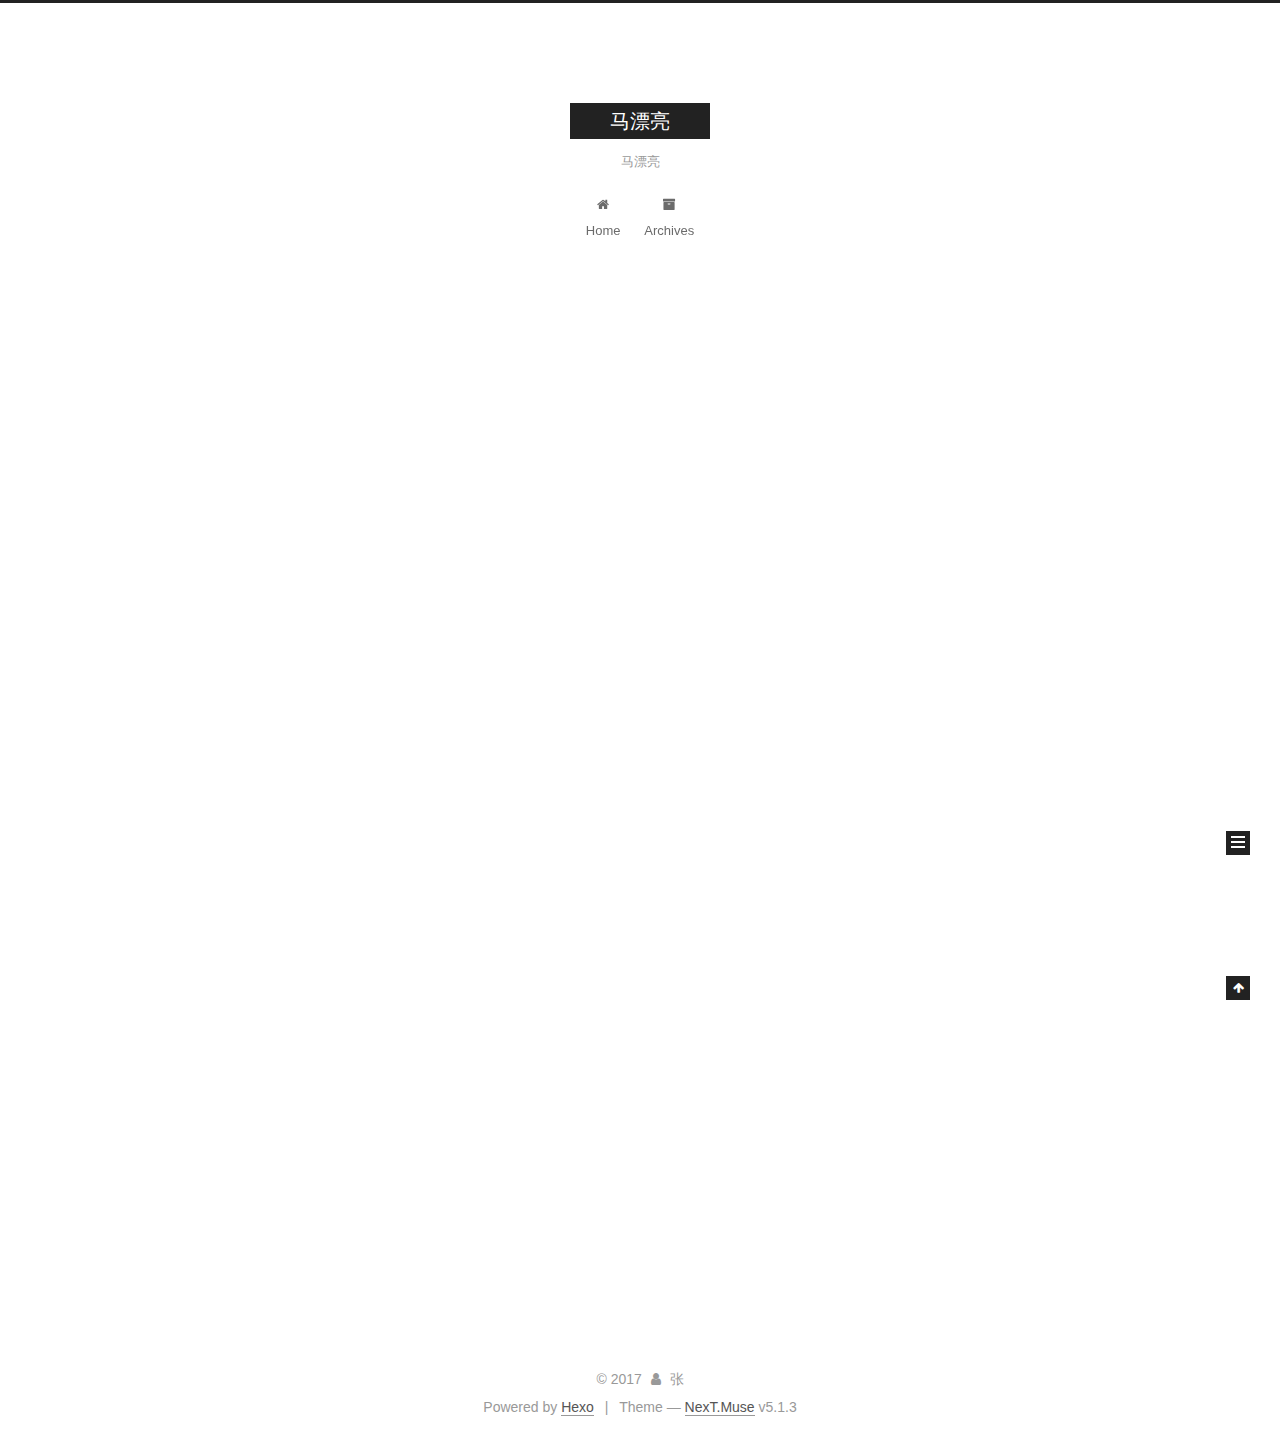
<file: index.html>
<!DOCTYPE html>



  


<html class="theme-next muse use-motion" lang="">
<head>
  <meta charset="UTF-8"/>
<meta http-equiv="X-UA-Compatible" content="IE=edge" />
<meta name="viewport" content="width=device-width, initial-scale=1, maximum-scale=1"/>
<meta name="theme-color" content="#222">









<meta http-equiv="Cache-Control" content="no-transform" />
<meta http-equiv="Cache-Control" content="no-siteapp" />
















  
  
  <link href="/lib/fancybox/source/jquery.fancybox.css?v=2.1.5" rel="stylesheet" type="text/css" />







<link href="/lib/font-awesome/css/font-awesome.min.css?v=4.6.2" rel="stylesheet" type="text/css" />

<link href="/css/main.css?v=5.1.3" rel="stylesheet" type="text/css" />


  <link rel="apple-touch-icon" sizes="180x180" href="/images/apple-touch-icon-next.png?v=5.1.3">


  <link rel="icon" type="image/png" sizes="32x32" href="/images/favicon-32x32-next.png?v=5.1.3">


  <link rel="icon" type="image/png" sizes="16x16" href="/images/favicon-16x16-next.png?v=5.1.3">


  <link rel="mask-icon" href="/images/logo.svg?v=5.1.3" color="#222">





  <meta name="keywords" content="Hexo, NexT" />










<meta name="description" content="包租婆">
<meta property="og:type" content="website">
<meta property="og:title" content="马漂亮">
<meta property="og:url" content="http://yoursite.com/index.html">
<meta property="og:site_name" content="马漂亮">
<meta property="og:description" content="包租婆">
<meta name="twitter:card" content="summary">
<meta name="twitter:title" content="马漂亮">
<meta name="twitter:description" content="包租婆">



<script type="text/javascript" id="hexo.configurations">
  var NexT = window.NexT || {};
  var CONFIG = {
    root: '/',
    scheme: 'Muse',
    version: '5.1.3',
    sidebar: {"position":"left","display":"post","offset":12,"b2t":false,"scrollpercent":false,"onmobile":false},
    fancybox: true,
    tabs: true,
    motion: {"enable":true,"async":false,"transition":{"post_block":"fadeIn","post_header":"slideDownIn","post_body":"slideDownIn","coll_header":"slideLeftIn","sidebar":"slideUpIn"}},
    duoshuo: {
      userId: '0',
      author: 'Author'
    },
    algolia: {
      applicationID: '',
      apiKey: '',
      indexName: '',
      hits: {"per_page":10},
      labels: {"input_placeholder":"Search for Posts","hits_empty":"We didn't find any results for the search: ${query}","hits_stats":"${hits} results found in ${time} ms"}
    }
  };
</script>



  <link rel="canonical" href="http://yoursite.com/"/>





  <title>马漂亮</title>
  








</head>

<body itemscope itemtype="http://schema.org/WebPage" lang="">

  
  
    
  

  <div class="container sidebar-position-left 
  page-home">
    <div class="headband"></div>

    <header id="header" class="header" itemscope itemtype="http://schema.org/WPHeader">
      <div class="header-inner"><div class="site-brand-wrapper">
  <div class="site-meta ">
    

    <div class="custom-logo-site-title">
      <a href="/"  class="brand" rel="start">
        <span class="logo-line-before"><i></i></span>
        <span class="site-title">马漂亮</span>
        <span class="logo-line-after"><i></i></span>
      </a>
    </div>
      
        <p class="site-subtitle">马漂亮</p>
      
  </div>

  <div class="site-nav-toggle">
    <button>
      <span class="btn-bar"></span>
      <span class="btn-bar"></span>
      <span class="btn-bar"></span>
    </button>
  </div>
</div>

<nav class="site-nav">
  

  
    <ul id="menu" class="menu">
      
        
        <li class="menu-item menu-item-home">
          <a href="/" rel="section">
            
              <i class="menu-item-icon fa fa-fw fa-home"></i> <br />
            
            Home
          </a>
        </li>
      
        
        <li class="menu-item menu-item-archives">
          <a href="/archives/" rel="section">
            
              <i class="menu-item-icon fa fa-fw fa-archive"></i> <br />
            
            Archives
          </a>
        </li>
      

      
    </ul>
  

  
</nav>



 </div>
    </header>

    <main id="main" class="main">
      <div class="main-inner">
        <div class="content-wrap">
          <div id="content" class="content">
            
  <section id="posts" class="posts-expand">
    
      

  

  
  
  

  <article class="post post-type-normal" itemscope itemtype="http://schema.org/Article">
  
  
  
  <div class="post-block">
    <link itemprop="mainEntityOfPage" href="http://yoursite.com/2017/12/01/hello-world/">

    <span hidden itemprop="author" itemscope itemtype="http://schema.org/Person">
      <meta itemprop="name" content="张">
      <meta itemprop="description" content="">
      <meta itemprop="image" content="/images/avatar.gif">
    </span>

    <span hidden itemprop="publisher" itemscope itemtype="http://schema.org/Organization">
      <meta itemprop="name" content="马漂亮">
    </span>

    
      <header class="post-header">

        
        
          <h1 class="post-title" itemprop="name headline">
                
                <a class="post-title-link" href="/2017/12/01/hello-world/" itemprop="url">Hello World</a></h1>
        

        <div class="post-meta">
          <span class="post-time">
            
              <span class="post-meta-item-icon">
                <i class="fa fa-calendar-o"></i>
              </span>
              
                <span class="post-meta-item-text">Posted on</span>
              
              <time title="Post created" itemprop="dateCreated datePublished" datetime="2017-12-01T13:56:09+08:00">
                2017-12-01
              </time>
            

            

            
          </span>

          

          
            
          

          
          

          

          

          

        </div>
      </header>
    

    
    
    
    <div class="post-body" itemprop="articleBody">

      
      

      
        
          
            <p>Welcome to <a href="https://hexo.io/" target="_blank" rel="noopener">Hexo</a>! This is your very first post. Check <a href="https://hexo.io/docs/" target="_blank" rel="noopener">documentation</a> for more info. If you get any problems when using Hexo, you can find the answer in <a href="https://hexo.io/docs/troubleshooting.html" target="_blank" rel="noopener">troubleshooting</a> or you can ask me on <a href="https://github.com/hexojs/hexo/issues" target="_blank" rel="noopener">GitHub</a>.</p>
<h2 id="Quick-Start"><a href="#Quick-Start" class="headerlink" title="Quick Start"></a>Quick Start</h2><h3 id="Create-a-new-post"><a href="#Create-a-new-post" class="headerlink" title="Create a new post"></a>Create a new post</h3><figure class="highlight bash"><table><tr><td class="gutter"><pre><span class="line">1</span><br></pre></td><td class="code"><pre><span class="line">$ hexo new <span class="string">"My New Post"</span></span><br></pre></td></tr></table></figure>
<p>More info: <a href="https://hexo.io/docs/writing.html" target="_blank" rel="noopener">Writing</a></p>
<h3 id="Run-server"><a href="#Run-server" class="headerlink" title="Run server"></a>Run server</h3><figure class="highlight bash"><table><tr><td class="gutter"><pre><span class="line">1</span><br></pre></td><td class="code"><pre><span class="line">$ hexo server</span><br></pre></td></tr></table></figure>
<p>More info: <a href="https://hexo.io/docs/server.html" target="_blank" rel="noopener">Server</a></p>
<h3 id="Generate-static-files"><a href="#Generate-static-files" class="headerlink" title="Generate static files"></a>Generate static files</h3><figure class="highlight bash"><table><tr><td class="gutter"><pre><span class="line">1</span><br></pre></td><td class="code"><pre><span class="line">$ hexo generate</span><br></pre></td></tr></table></figure>
<p>More info: <a href="https://hexo.io/docs/generating.html" target="_blank" rel="noopener">Generating</a></p>
<h3 id="Deploy-to-remote-sites"><a href="#Deploy-to-remote-sites" class="headerlink" title="Deploy to remote sites"></a>Deploy to remote sites</h3><figure class="highlight bash"><table><tr><td class="gutter"><pre><span class="line">1</span><br></pre></td><td class="code"><pre><span class="line">$ hexo deploy</span><br></pre></td></tr></table></figure>
<p>More info: <a href="https://hexo.io/docs/deployment.html" target="_blank" rel="noopener">Deployment</a></p>

          
        
      
    </div>
    
    
    

    

    

    

    <footer class="post-footer">
      

      

      

      
      
        <div class="post-eof"></div>
      
    </footer>
  </div>
  
  
  
  </article>


    
  </section>

  


          </div>
          


          

        </div>
        
          
  
  <div class="sidebar-toggle">
    <div class="sidebar-toggle-line-wrap">
      <span class="sidebar-toggle-line sidebar-toggle-line-first"></span>
      <span class="sidebar-toggle-line sidebar-toggle-line-middle"></span>
      <span class="sidebar-toggle-line sidebar-toggle-line-last"></span>
    </div>
  </div>

  <aside id="sidebar" class="sidebar">
    
    <div class="sidebar-inner">

      

      

      <section class="site-overview-wrap sidebar-panel sidebar-panel-active">
        <div class="site-overview">
          <div class="site-author motion-element" itemprop="author" itemscope itemtype="http://schema.org/Person">
            
              <p class="site-author-name" itemprop="name">张</p>
              <p class="site-description motion-element" itemprop="description">包租婆</p>
          </div>

          <nav class="site-state motion-element">

            
              <div class="site-state-item site-state-posts">
              
                <a href="/archives/">
              
                  <span class="site-state-item-count">1</span>
                  <span class="site-state-item-name">posts</span>
                </a>
              </div>
            

            

            

          </nav>

          

          <div class="links-of-author motion-element">
            
          </div>

          
          

          
          

          

        </div>
      </section>

      

      

    </div>
  </aside>


        
      </div>
    </main>

    <footer id="footer" class="footer">
      <div class="footer-inner">
        <div class="copyright">&copy; <span itemprop="copyrightYear">2017</span>
  <span class="with-love">
    <i class="fa fa-user"></i>
  </span>
  <span class="author" itemprop="copyrightHolder">张</span>

  
</div>


  <div class="powered-by">Powered by <a class="theme-link" target="_blank" href="https://hexo.io">Hexo</a></div>



  <span class="post-meta-divider">|</span>



  <div class="theme-info">Theme &mdash; <a class="theme-link" target="_blank" href="https://github.com/iissnan/hexo-theme-next">NexT.Muse</a> v5.1.3</div>




        







        
      </div>
    </footer>

    
      <div class="back-to-top">
        <i class="fa fa-arrow-up"></i>
        
      </div>
    

    

  </div>

  

<script type="text/javascript">
  if (Object.prototype.toString.call(window.Promise) !== '[object Function]') {
    window.Promise = null;
  }
</script>









  












  
  
    <script type="text/javascript" src="/lib/jquery/index.js?v=2.1.3"></script>
  

  
  
    <script type="text/javascript" src="/lib/fastclick/lib/fastclick.min.js?v=1.0.6"></script>
  

  
  
    <script type="text/javascript" src="/lib/jquery_lazyload/jquery.lazyload.js?v=1.9.7"></script>
  

  
  
    <script type="text/javascript" src="/lib/velocity/velocity.min.js?v=1.2.1"></script>
  

  
  
    <script type="text/javascript" src="/lib/velocity/velocity.ui.min.js?v=1.2.1"></script>
  

  
  
    <script type="text/javascript" src="/lib/fancybox/source/jquery.fancybox.pack.js?v=2.1.5"></script>
  


  


  <script type="text/javascript" src="/js/src/utils.js?v=5.1.3"></script>

  <script type="text/javascript" src="/js/src/motion.js?v=5.1.3"></script>



  
  

  

  


  <script type="text/javascript" src="/js/src/bootstrap.js?v=5.1.3"></script>



  


  




	





  





  












  





  

  

  

  
  

  

  

  

</body>
</html>
</file>
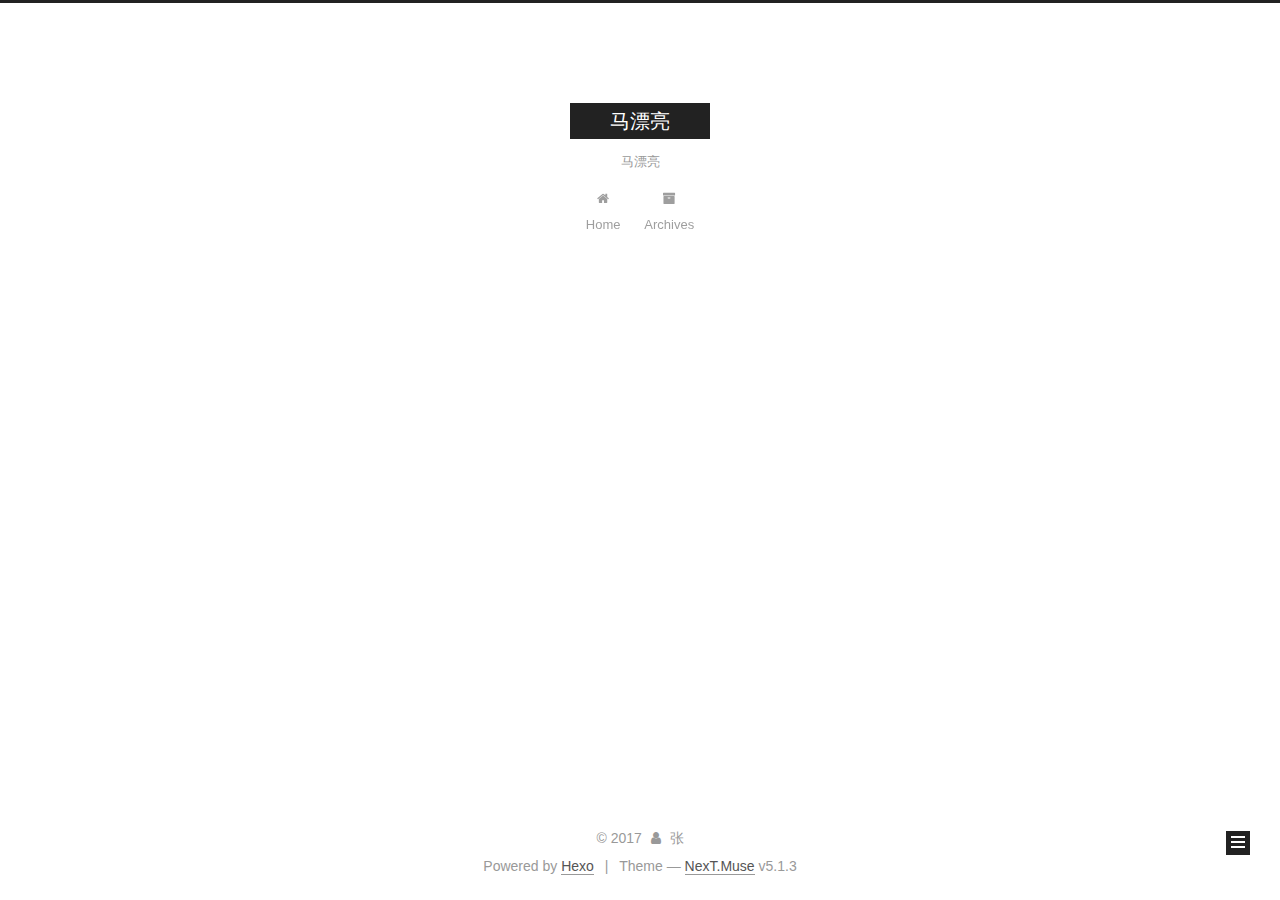
<file: archives/index.html>
<!DOCTYPE html>



  


<html class="theme-next muse use-motion" lang="">
<head>
  <meta charset="UTF-8"/>
<meta http-equiv="X-UA-Compatible" content="IE=edge" />
<meta name="viewport" content="width=device-width, initial-scale=1, maximum-scale=1"/>
<meta name="theme-color" content="#222">









<meta http-equiv="Cache-Control" content="no-transform" />
<meta http-equiv="Cache-Control" content="no-siteapp" />
















  
  
  <link href="/lib/fancybox/source/jquery.fancybox.css?v=2.1.5" rel="stylesheet" type="text/css" />







<link href="/lib/font-awesome/css/font-awesome.min.css?v=4.6.2" rel="stylesheet" type="text/css" />

<link href="/css/main.css?v=5.1.3" rel="stylesheet" type="text/css" />


  <link rel="apple-touch-icon" sizes="180x180" href="/images/apple-touch-icon-next.png?v=5.1.3">


  <link rel="icon" type="image/png" sizes="32x32" href="/images/favicon-32x32-next.png?v=5.1.3">


  <link rel="icon" type="image/png" sizes="16x16" href="/images/favicon-16x16-next.png?v=5.1.3">


  <link rel="mask-icon" href="/images/logo.svg?v=5.1.3" color="#222">





  <meta name="keywords" content="Hexo, NexT" />










<meta name="description" content="包租婆">
<meta property="og:type" content="website">
<meta property="og:title" content="马漂亮">
<meta property="og:url" content="http://yoursite.com/archives/index.html">
<meta property="og:site_name" content="马漂亮">
<meta property="og:description" content="包租婆">
<meta name="twitter:card" content="summary">
<meta name="twitter:title" content="马漂亮">
<meta name="twitter:description" content="包租婆">



<script type="text/javascript" id="hexo.configurations">
  var NexT = window.NexT || {};
  var CONFIG = {
    root: '/',
    scheme: 'Muse',
    version: '5.1.3',
    sidebar: {"position":"left","display":"post","offset":12,"b2t":false,"scrollpercent":false,"onmobile":false},
    fancybox: true,
    tabs: true,
    motion: {"enable":true,"async":false,"transition":{"post_block":"fadeIn","post_header":"slideDownIn","post_body":"slideDownIn","coll_header":"slideLeftIn","sidebar":"slideUpIn"}},
    duoshuo: {
      userId: '0',
      author: 'Author'
    },
    algolia: {
      applicationID: '',
      apiKey: '',
      indexName: '',
      hits: {"per_page":10},
      labels: {"input_placeholder":"Search for Posts","hits_empty":"We didn't find any results for the search: ${query}","hits_stats":"${hits} results found in ${time} ms"}
    }
  };
</script>



  <link rel="canonical" href="http://yoursite.com/archives/"/>





  <title>Archive | 马漂亮</title>
  








</head>

<body itemscope itemtype="http://schema.org/WebPage" lang="">

  
  
    
  

  <div class="container sidebar-position-left page-archive">
    <div class="headband"></div>

    <header id="header" class="header" itemscope itemtype="http://schema.org/WPHeader">
      <div class="header-inner"><div class="site-brand-wrapper">
  <div class="site-meta ">
    

    <div class="custom-logo-site-title">
      <a href="/"  class="brand" rel="start">
        <span class="logo-line-before"><i></i></span>
        <span class="site-title">马漂亮</span>
        <span class="logo-line-after"><i></i></span>
      </a>
    </div>
      
        <p class="site-subtitle">马漂亮</p>
      
  </div>

  <div class="site-nav-toggle">
    <button>
      <span class="btn-bar"></span>
      <span class="btn-bar"></span>
      <span class="btn-bar"></span>
    </button>
  </div>
</div>

<nav class="site-nav">
  

  
    <ul id="menu" class="menu">
      
        
        <li class="menu-item menu-item-home">
          <a href="/" rel="section">
            
              <i class="menu-item-icon fa fa-fw fa-home"></i> <br />
            
            Home
          </a>
        </li>
      
        
        <li class="menu-item menu-item-archives">
          <a href="/archives/" rel="section">
            
              <i class="menu-item-icon fa fa-fw fa-archive"></i> <br />
            
            Archives
          </a>
        </li>
      

      
    </ul>
  

  
</nav>



 </div>
    </header>

    <main id="main" class="main">
      <div class="main-inner">
        <div class="content-wrap">
          <div id="content" class="content">
            

  
  
  
  <div class="post-block archive">
    <div id="posts" class="posts-collapse">
      <span class="archive-move-on"></span>

      <span class="archive-page-counter">
        
        
        
          
        
        Um..! 1 post. Keep on posting.
      </span>

      

        
        
        

        
          
          <div class="collection-title">
            <h1 class="archive-year" id="archive-year-2017">2017</h1>
          </div>
        
        

        

  <article class="post post-type-normal" itemscope itemtype="http://schema.org/Article">
    <header class="post-header">

      <h2 class="post-title">
        
            <a class="post-title-link" href="/2017/12/01/hello-world/" itemprop="url">
              
                <span itemprop="name">Hello World</span>
              
            </a>
        
      </h2>

      <div class="post-meta">
        <time class="post-time" itemprop="dateCreated"
              datetime="2017-12-01T13:56:09+08:00"
              content="2017-12-01" >
          12-01
        </time>
      </div>

    </header>
  </article>



      

    </div>
  </div>
  
  
  

  



          </div>
          


          

        </div>
        
          
  
  <div class="sidebar-toggle">
    <div class="sidebar-toggle-line-wrap">
      <span class="sidebar-toggle-line sidebar-toggle-line-first"></span>
      <span class="sidebar-toggle-line sidebar-toggle-line-middle"></span>
      <span class="sidebar-toggle-line sidebar-toggle-line-last"></span>
    </div>
  </div>

  <aside id="sidebar" class="sidebar">
    
    <div class="sidebar-inner">

      

      

      <section class="site-overview-wrap sidebar-panel sidebar-panel-active">
        <div class="site-overview">
          <div class="site-author motion-element" itemprop="author" itemscope itemtype="http://schema.org/Person">
            
              <p class="site-author-name" itemprop="name">张</p>
              <p class="site-description motion-element" itemprop="description">包租婆</p>
          </div>

          <nav class="site-state motion-element">

            
              <div class="site-state-item site-state-posts">
              
                <a href="/archives/">
              
                  <span class="site-state-item-count">1</span>
                  <span class="site-state-item-name">posts</span>
                </a>
              </div>
            

            

            

          </nav>

          

          <div class="links-of-author motion-element">
            
          </div>

          
          

          
          

          

        </div>
      </section>

      

      

    </div>
  </aside>


        
      </div>
    </main>

    <footer id="footer" class="footer">
      <div class="footer-inner">
        <div class="copyright">&copy; <span itemprop="copyrightYear">2017</span>
  <span class="with-love">
    <i class="fa fa-user"></i>
  </span>
  <span class="author" itemprop="copyrightHolder">张</span>

  
</div>


  <div class="powered-by">Powered by <a class="theme-link" target="_blank" href="https://hexo.io">Hexo</a></div>



  <span class="post-meta-divider">|</span>



  <div class="theme-info">Theme &mdash; <a class="theme-link" target="_blank" href="https://github.com/iissnan/hexo-theme-next">NexT.Muse</a> v5.1.3</div>




        







        
      </div>
    </footer>

    
      <div class="back-to-top">
        <i class="fa fa-arrow-up"></i>
        
      </div>
    

    

  </div>

  

<script type="text/javascript">
  if (Object.prototype.toString.call(window.Promise) !== '[object Function]') {
    window.Promise = null;
  }
</script>









  












  
  
    <script type="text/javascript" src="/lib/jquery/index.js?v=2.1.3"></script>
  

  
  
    <script type="text/javascript" src="/lib/fastclick/lib/fastclick.min.js?v=1.0.6"></script>
  

  
  
    <script type="text/javascript" src="/lib/jquery_lazyload/jquery.lazyload.js?v=1.9.7"></script>
  

  
  
    <script type="text/javascript" src="/lib/velocity/velocity.min.js?v=1.2.1"></script>
  

  
  
    <script type="text/javascript" src="/lib/velocity/velocity.ui.min.js?v=1.2.1"></script>
  

  
  
    <script type="text/javascript" src="/lib/fancybox/source/jquery.fancybox.pack.js?v=2.1.5"></script>
  


  


  <script type="text/javascript" src="/js/src/utils.js?v=5.1.3"></script>

  <script type="text/javascript" src="/js/src/motion.js?v=5.1.3"></script>



  
  

  

  


  <script type="text/javascript" src="/js/src/bootstrap.js?v=5.1.3"></script>



  


  




	





  





  












  





  

  

  

  
  

  

  

  

</body>
</html>
</file>
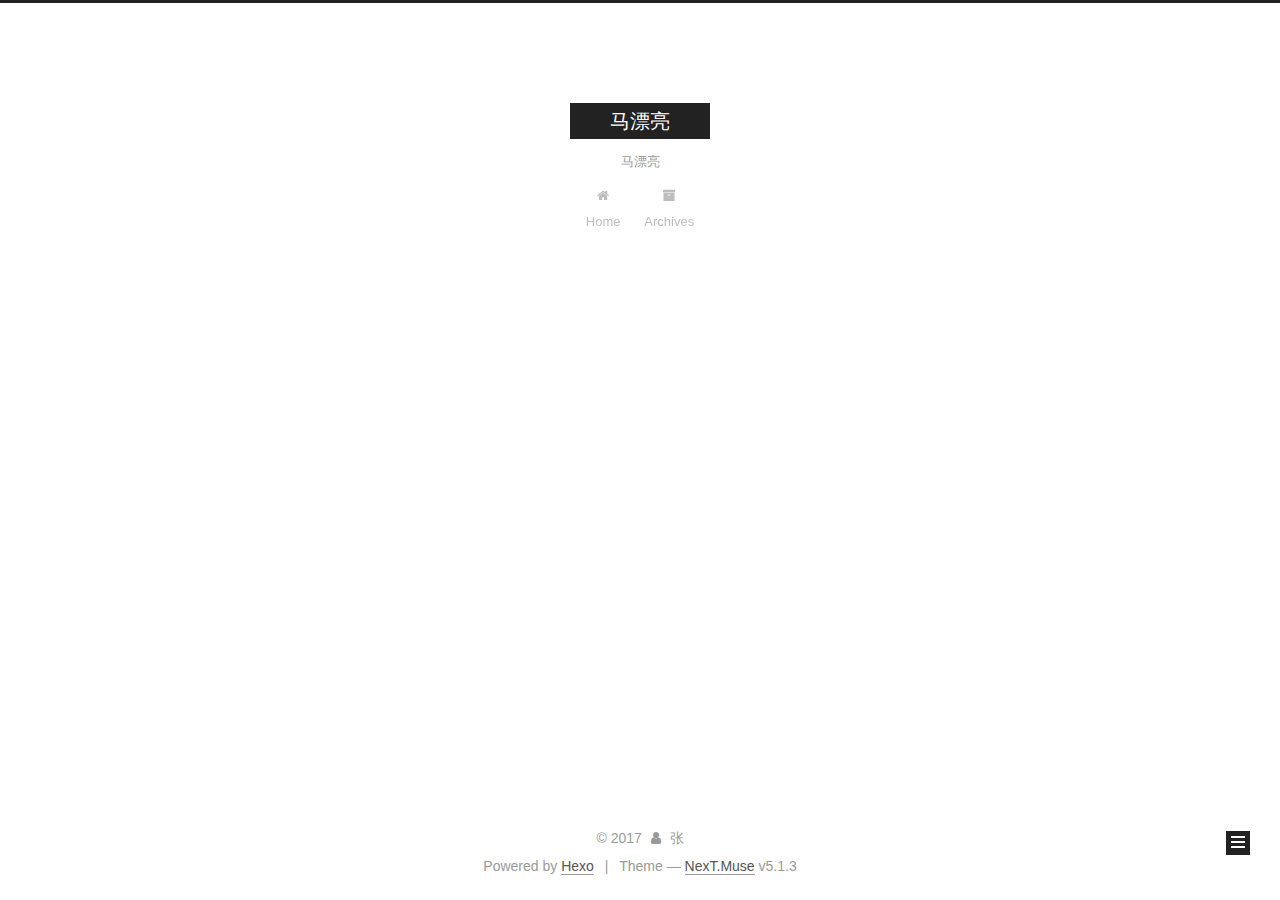
<file: archives/2017/index.html>
<!DOCTYPE html>



  


<html class="theme-next muse use-motion" lang="">
<head>
  <meta charset="UTF-8"/>
<meta http-equiv="X-UA-Compatible" content="IE=edge" />
<meta name="viewport" content="width=device-width, initial-scale=1, maximum-scale=1"/>
<meta name="theme-color" content="#222">









<meta http-equiv="Cache-Control" content="no-transform" />
<meta http-equiv="Cache-Control" content="no-siteapp" />
















  
  
  <link href="/lib/fancybox/source/jquery.fancybox.css?v=2.1.5" rel="stylesheet" type="text/css" />







<link href="/lib/font-awesome/css/font-awesome.min.css?v=4.6.2" rel="stylesheet" type="text/css" />

<link href="/css/main.css?v=5.1.3" rel="stylesheet" type="text/css" />


  <link rel="apple-touch-icon" sizes="180x180" href="/images/apple-touch-icon-next.png?v=5.1.3">


  <link rel="icon" type="image/png" sizes="32x32" href="/images/favicon-32x32-next.png?v=5.1.3">


  <link rel="icon" type="image/png" sizes="16x16" href="/images/favicon-16x16-next.png?v=5.1.3">


  <link rel="mask-icon" href="/images/logo.svg?v=5.1.3" color="#222">





  <meta name="keywords" content="Hexo, NexT" />










<meta name="description" content="包租婆">
<meta property="og:type" content="website">
<meta property="og:title" content="马漂亮">
<meta property="og:url" content="http://yoursite.com/archives/2017/index.html">
<meta property="og:site_name" content="马漂亮">
<meta property="og:description" content="包租婆">
<meta name="twitter:card" content="summary">
<meta name="twitter:title" content="马漂亮">
<meta name="twitter:description" content="包租婆">



<script type="text/javascript" id="hexo.configurations">
  var NexT = window.NexT || {};
  var CONFIG = {
    root: '/',
    scheme: 'Muse',
    version: '5.1.3',
    sidebar: {"position":"left","display":"post","offset":12,"b2t":false,"scrollpercent":false,"onmobile":false},
    fancybox: true,
    tabs: true,
    motion: {"enable":true,"async":false,"transition":{"post_block":"fadeIn","post_header":"slideDownIn","post_body":"slideDownIn","coll_header":"slideLeftIn","sidebar":"slideUpIn"}},
    duoshuo: {
      userId: '0',
      author: 'Author'
    },
    algolia: {
      applicationID: '',
      apiKey: '',
      indexName: '',
      hits: {"per_page":10},
      labels: {"input_placeholder":"Search for Posts","hits_empty":"We didn't find any results for the search: ${query}","hits_stats":"${hits} results found in ${time} ms"}
    }
  };
</script>



  <link rel="canonical" href="http://yoursite.com/archives/2017/"/>





  <title>Archive | 马漂亮</title>
  








</head>

<body itemscope itemtype="http://schema.org/WebPage" lang="">

  
  
    
  

  <div class="container sidebar-position-left page-archive">
    <div class="headband"></div>

    <header id="header" class="header" itemscope itemtype="http://schema.org/WPHeader">
      <div class="header-inner"><div class="site-brand-wrapper">
  <div class="site-meta ">
    

    <div class="custom-logo-site-title">
      <a href="/"  class="brand" rel="start">
        <span class="logo-line-before"><i></i></span>
        <span class="site-title">马漂亮</span>
        <span class="logo-line-after"><i></i></span>
      </a>
    </div>
      
        <p class="site-subtitle">马漂亮</p>
      
  </div>

  <div class="site-nav-toggle">
    <button>
      <span class="btn-bar"></span>
      <span class="btn-bar"></span>
      <span class="btn-bar"></span>
    </button>
  </div>
</div>

<nav class="site-nav">
  

  
    <ul id="menu" class="menu">
      
        
        <li class="menu-item menu-item-home">
          <a href="/" rel="section">
            
              <i class="menu-item-icon fa fa-fw fa-home"></i> <br />
            
            Home
          </a>
        </li>
      
        
        <li class="menu-item menu-item-archives">
          <a href="/archives/" rel="section">
            
              <i class="menu-item-icon fa fa-fw fa-archive"></i> <br />
            
            Archives
          </a>
        </li>
      

      
    </ul>
  

  
</nav>



 </div>
    </header>

    <main id="main" class="main">
      <div class="main-inner">
        <div class="content-wrap">
          <div id="content" class="content">
            

  
  
  
  <div class="post-block archive">
    <div id="posts" class="posts-collapse">
      <span class="archive-move-on"></span>

      <span class="archive-page-counter">
        
        
        
          
        
        Um..! 1 post. Keep on posting.
      </span>

      

        
        
        

        
          
          <div class="collection-title">
            <h1 class="archive-year" id="archive-year-2017">2017</h1>
          </div>
        
        

        

  <article class="post post-type-normal" itemscope itemtype="http://schema.org/Article">
    <header class="post-header">

      <h2 class="post-title">
        
            <a class="post-title-link" href="/2017/12/01/hello-world/" itemprop="url">
              
                <span itemprop="name">Hello World</span>
              
            </a>
        
      </h2>

      <div class="post-meta">
        <time class="post-time" itemprop="dateCreated"
              datetime="2017-12-01T13:56:09+08:00"
              content="2017-12-01" >
          12-01
        </time>
      </div>

    </header>
  </article>



      

    </div>
  </div>
  
  
  

  



          </div>
          


          

        </div>
        
          
  
  <div class="sidebar-toggle">
    <div class="sidebar-toggle-line-wrap">
      <span class="sidebar-toggle-line sidebar-toggle-line-first"></span>
      <span class="sidebar-toggle-line sidebar-toggle-line-middle"></span>
      <span class="sidebar-toggle-line sidebar-toggle-line-last"></span>
    </div>
  </div>

  <aside id="sidebar" class="sidebar">
    
    <div class="sidebar-inner">

      

      

      <section class="site-overview-wrap sidebar-panel sidebar-panel-active">
        <div class="site-overview">
          <div class="site-author motion-element" itemprop="author" itemscope itemtype="http://schema.org/Person">
            
              <p class="site-author-name" itemprop="name">张</p>
              <p class="site-description motion-element" itemprop="description">包租婆</p>
          </div>

          <nav class="site-state motion-element">

            
              <div class="site-state-item site-state-posts">
              
                <a href="/archives/">
              
                  <span class="site-state-item-count">1</span>
                  <span class="site-state-item-name">posts</span>
                </a>
              </div>
            

            

            

          </nav>

          

          <div class="links-of-author motion-element">
            
          </div>

          
          

          
          

          

        </div>
      </section>

      

      

    </div>
  </aside>


        
      </div>
    </main>

    <footer id="footer" class="footer">
      <div class="footer-inner">
        <div class="copyright">&copy; <span itemprop="copyrightYear">2017</span>
  <span class="with-love">
    <i class="fa fa-user"></i>
  </span>
  <span class="author" itemprop="copyrightHolder">张</span>

  
</div>


  <div class="powered-by">Powered by <a class="theme-link" target="_blank" href="https://hexo.io">Hexo</a></div>



  <span class="post-meta-divider">|</span>



  <div class="theme-info">Theme &mdash; <a class="theme-link" target="_blank" href="https://github.com/iissnan/hexo-theme-next">NexT.Muse</a> v5.1.3</div>




        







        
      </div>
    </footer>

    
      <div class="back-to-top">
        <i class="fa fa-arrow-up"></i>
        
      </div>
    

    

  </div>

  

<script type="text/javascript">
  if (Object.prototype.toString.call(window.Promise) !== '[object Function]') {
    window.Promise = null;
  }
</script>









  












  
  
    <script type="text/javascript" src="/lib/jquery/index.js?v=2.1.3"></script>
  

  
  
    <script type="text/javascript" src="/lib/fastclick/lib/fastclick.min.js?v=1.0.6"></script>
  

  
  
    <script type="text/javascript" src="/lib/jquery_lazyload/jquery.lazyload.js?v=1.9.7"></script>
  

  
  
    <script type="text/javascript" src="/lib/velocity/velocity.min.js?v=1.2.1"></script>
  

  
  
    <script type="text/javascript" src="/lib/velocity/velocity.ui.min.js?v=1.2.1"></script>
  

  
  
    <script type="text/javascript" src="/lib/fancybox/source/jquery.fancybox.pack.js?v=2.1.5"></script>
  


  


  <script type="text/javascript" src="/js/src/utils.js?v=5.1.3"></script>

  <script type="text/javascript" src="/js/src/motion.js?v=5.1.3"></script>



  
  

  

  


  <script type="text/javascript" src="/js/src/bootstrap.js?v=5.1.3"></script>



  


  




	





  





  












  





  

  

  

  
  

  

  

  

</body>
</html>
</file>
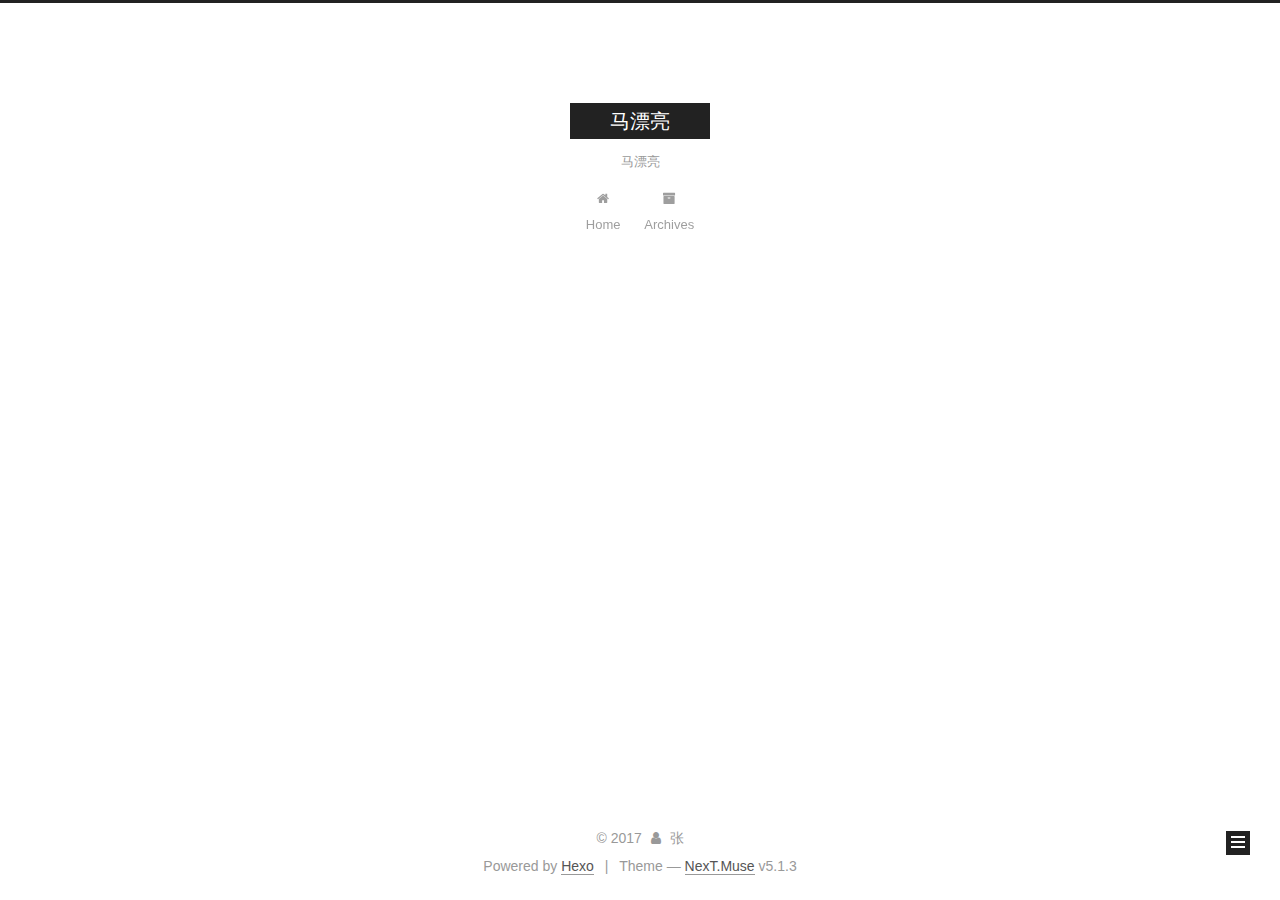
<file: archives/2017/12/index.html>
<!DOCTYPE html>



  


<html class="theme-next muse use-motion" lang="">
<head>
  <meta charset="UTF-8"/>
<meta http-equiv="X-UA-Compatible" content="IE=edge" />
<meta name="viewport" content="width=device-width, initial-scale=1, maximum-scale=1"/>
<meta name="theme-color" content="#222">









<meta http-equiv="Cache-Control" content="no-transform" />
<meta http-equiv="Cache-Control" content="no-siteapp" />
















  
  
  <link href="/lib/fancybox/source/jquery.fancybox.css?v=2.1.5" rel="stylesheet" type="text/css" />







<link href="/lib/font-awesome/css/font-awesome.min.css?v=4.6.2" rel="stylesheet" type="text/css" />

<link href="/css/main.css?v=5.1.3" rel="stylesheet" type="text/css" />


  <link rel="apple-touch-icon" sizes="180x180" href="/images/apple-touch-icon-next.png?v=5.1.3">


  <link rel="icon" type="image/png" sizes="32x32" href="/images/favicon-32x32-next.png?v=5.1.3">


  <link rel="icon" type="image/png" sizes="16x16" href="/images/favicon-16x16-next.png?v=5.1.3">


  <link rel="mask-icon" href="/images/logo.svg?v=5.1.3" color="#222">





  <meta name="keywords" content="Hexo, NexT" />










<meta name="description" content="包租婆">
<meta property="og:type" content="website">
<meta property="og:title" content="马漂亮">
<meta property="og:url" content="http://yoursite.com/archives/2017/12/index.html">
<meta property="og:site_name" content="马漂亮">
<meta property="og:description" content="包租婆">
<meta name="twitter:card" content="summary">
<meta name="twitter:title" content="马漂亮">
<meta name="twitter:description" content="包租婆">



<script type="text/javascript" id="hexo.configurations">
  var NexT = window.NexT || {};
  var CONFIG = {
    root: '/',
    scheme: 'Muse',
    version: '5.1.3',
    sidebar: {"position":"left","display":"post","offset":12,"b2t":false,"scrollpercent":false,"onmobile":false},
    fancybox: true,
    tabs: true,
    motion: {"enable":true,"async":false,"transition":{"post_block":"fadeIn","post_header":"slideDownIn","post_body":"slideDownIn","coll_header":"slideLeftIn","sidebar":"slideUpIn"}},
    duoshuo: {
      userId: '0',
      author: 'Author'
    },
    algolia: {
      applicationID: '',
      apiKey: '',
      indexName: '',
      hits: {"per_page":10},
      labels: {"input_placeholder":"Search for Posts","hits_empty":"We didn't find any results for the search: ${query}","hits_stats":"${hits} results found in ${time} ms"}
    }
  };
</script>



  <link rel="canonical" href="http://yoursite.com/archives/2017/12/"/>





  <title>Archive | 马漂亮</title>
  








</head>

<body itemscope itemtype="http://schema.org/WebPage" lang="">

  
  
    
  

  <div class="container sidebar-position-left page-archive">
    <div class="headband"></div>

    <header id="header" class="header" itemscope itemtype="http://schema.org/WPHeader">
      <div class="header-inner"><div class="site-brand-wrapper">
  <div class="site-meta ">
    

    <div class="custom-logo-site-title">
      <a href="/"  class="brand" rel="start">
        <span class="logo-line-before"><i></i></span>
        <span class="site-title">马漂亮</span>
        <span class="logo-line-after"><i></i></span>
      </a>
    </div>
      
        <p class="site-subtitle">马漂亮</p>
      
  </div>

  <div class="site-nav-toggle">
    <button>
      <span class="btn-bar"></span>
      <span class="btn-bar"></span>
      <span class="btn-bar"></span>
    </button>
  </div>
</div>

<nav class="site-nav">
  

  
    <ul id="menu" class="menu">
      
        
        <li class="menu-item menu-item-home">
          <a href="/" rel="section">
            
              <i class="menu-item-icon fa fa-fw fa-home"></i> <br />
            
            Home
          </a>
        </li>
      
        
        <li class="menu-item menu-item-archives">
          <a href="/archives/" rel="section">
            
              <i class="menu-item-icon fa fa-fw fa-archive"></i> <br />
            
            Archives
          </a>
        </li>
      

      
    </ul>
  

  
</nav>



 </div>
    </header>

    <main id="main" class="main">
      <div class="main-inner">
        <div class="content-wrap">
          <div id="content" class="content">
            

  
  
  
  <div class="post-block archive">
    <div id="posts" class="posts-collapse">
      <span class="archive-move-on"></span>

      <span class="archive-page-counter">
        
        
        
          
        
        Um..! 1 post. Keep on posting.
      </span>

      

        
        
        

        
          
          <div class="collection-title">
            <h1 class="archive-year" id="archive-year-2017">2017</h1>
          </div>
        
        

        

  <article class="post post-type-normal" itemscope itemtype="http://schema.org/Article">
    <header class="post-header">

      <h2 class="post-title">
        
            <a class="post-title-link" href="/2017/12/01/hello-world/" itemprop="url">
              
                <span itemprop="name">Hello World</span>
              
            </a>
        
      </h2>

      <div class="post-meta">
        <time class="post-time" itemprop="dateCreated"
              datetime="2017-12-01T13:56:09+08:00"
              content="2017-12-01" >
          12-01
        </time>
      </div>

    </header>
  </article>



      

    </div>
  </div>
  
  
  

  



          </div>
          


          

        </div>
        
          
  
  <div class="sidebar-toggle">
    <div class="sidebar-toggle-line-wrap">
      <span class="sidebar-toggle-line sidebar-toggle-line-first"></span>
      <span class="sidebar-toggle-line sidebar-toggle-line-middle"></span>
      <span class="sidebar-toggle-line sidebar-toggle-line-last"></span>
    </div>
  </div>

  <aside id="sidebar" class="sidebar">
    
    <div class="sidebar-inner">

      

      

      <section class="site-overview-wrap sidebar-panel sidebar-panel-active">
        <div class="site-overview">
          <div class="site-author motion-element" itemprop="author" itemscope itemtype="http://schema.org/Person">
            
              <p class="site-author-name" itemprop="name">张</p>
              <p class="site-description motion-element" itemprop="description">包租婆</p>
          </div>

          <nav class="site-state motion-element">

            
              <div class="site-state-item site-state-posts">
              
                <a href="/archives/">
              
                  <span class="site-state-item-count">1</span>
                  <span class="site-state-item-name">posts</span>
                </a>
              </div>
            

            

            

          </nav>

          

          <div class="links-of-author motion-element">
            
          </div>

          
          

          
          

          

        </div>
      </section>

      

      

    </div>
  </aside>


        
      </div>
    </main>

    <footer id="footer" class="footer">
      <div class="footer-inner">
        <div class="copyright">&copy; <span itemprop="copyrightYear">2017</span>
  <span class="with-love">
    <i class="fa fa-user"></i>
  </span>
  <span class="author" itemprop="copyrightHolder">张</span>

  
</div>


  <div class="powered-by">Powered by <a class="theme-link" target="_blank" href="https://hexo.io">Hexo</a></div>



  <span class="post-meta-divider">|</span>



  <div class="theme-info">Theme &mdash; <a class="theme-link" target="_blank" href="https://github.com/iissnan/hexo-theme-next">NexT.Muse</a> v5.1.3</div>




        







        
      </div>
    </footer>

    
      <div class="back-to-top">
        <i class="fa fa-arrow-up"></i>
        
      </div>
    

    

  </div>

  

<script type="text/javascript">
  if (Object.prototype.toString.call(window.Promise) !== '[object Function]') {
    window.Promise = null;
  }
</script>









  












  
  
    <script type="text/javascript" src="/lib/jquery/index.js?v=2.1.3"></script>
  

  
  
    <script type="text/javascript" src="/lib/fastclick/lib/fastclick.min.js?v=1.0.6"></script>
  

  
  
    <script type="text/javascript" src="/lib/jquery_lazyload/jquery.lazyload.js?v=1.9.7"></script>
  

  
  
    <script type="text/javascript" src="/lib/velocity/velocity.min.js?v=1.2.1"></script>
  

  
  
    <script type="text/javascript" src="/lib/velocity/velocity.ui.min.js?v=1.2.1"></script>
  

  
  
    <script type="text/javascript" src="/lib/fancybox/source/jquery.fancybox.pack.js?v=2.1.5"></script>
  


  


  <script type="text/javascript" src="/js/src/utils.js?v=5.1.3"></script>

  <script type="text/javascript" src="/js/src/motion.js?v=5.1.3"></script>



  
  

  

  


  <script type="text/javascript" src="/js/src/bootstrap.js?v=5.1.3"></script>



  


  




	





  





  












  





  

  

  

  
  

  

  

  

</body>
</html>
</file>
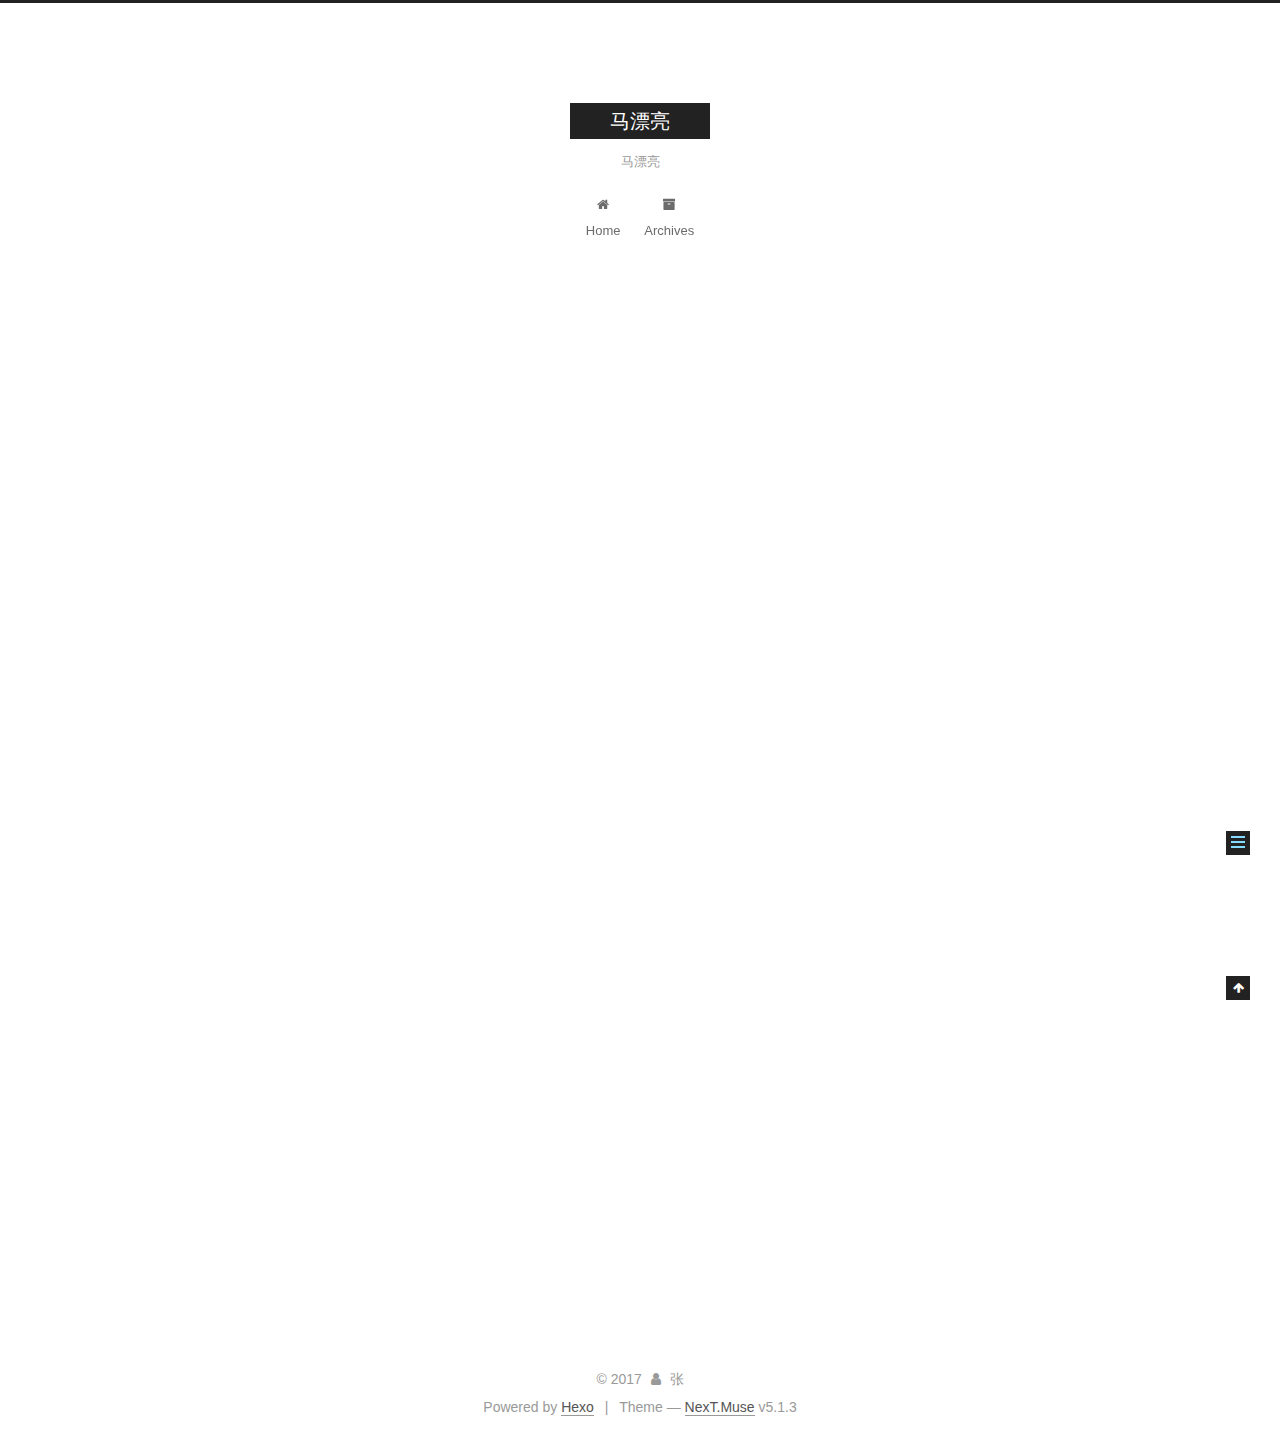
<file: 2017/12/01/hello-world/index.html>
<!DOCTYPE html>



  


<html class="theme-next muse use-motion" lang="">
<head>
  <meta charset="UTF-8"/>
<meta http-equiv="X-UA-Compatible" content="IE=edge" />
<meta name="viewport" content="width=device-width, initial-scale=1, maximum-scale=1"/>
<meta name="theme-color" content="#222">









<meta http-equiv="Cache-Control" content="no-transform" />
<meta http-equiv="Cache-Control" content="no-siteapp" />
















  
  
  <link href="/lib/fancybox/source/jquery.fancybox.css?v=2.1.5" rel="stylesheet" type="text/css" />







<link href="/lib/font-awesome/css/font-awesome.min.css?v=4.6.2" rel="stylesheet" type="text/css" />

<link href="/css/main.css?v=5.1.3" rel="stylesheet" type="text/css" />


  <link rel="apple-touch-icon" sizes="180x180" href="/images/apple-touch-icon-next.png?v=5.1.3">


  <link rel="icon" type="image/png" sizes="32x32" href="/images/favicon-32x32-next.png?v=5.1.3">


  <link rel="icon" type="image/png" sizes="16x16" href="/images/favicon-16x16-next.png?v=5.1.3">


  <link rel="mask-icon" href="/images/logo.svg?v=5.1.3" color="#222">





  <meta name="keywords" content="Hexo, NexT" />










<meta name="description" content="Welcome to Hexo! This is your very first post. Check documentation for more info. If you get any problems when using Hexo, you can find the answer in troublesho">
<meta property="og:type" content="article">
<meta property="og:title" content="Hello World">
<meta property="og:url" content="http://yoursite.com/2017/12/01/hello-world/index.html">
<meta property="og:site_name" content="马漂亮">
<meta property="og:description" content="Welcome to Hexo! This is your very first post. Check documentation for more info. If you get any problems when using Hexo, you can find the answer in troubleshooting or you can ask me on GitHub. Quick">
<meta property="og:updated_time" content="2017-12-01T05:56:09.807Z">
<meta name="twitter:card" content="summary">
<meta name="twitter:title" content="Hello World">
<meta name="twitter:description" content="Welcome to Hexo! This is your very first post. Check documentation for more info. If you get any problems when using Hexo, you can find the answer in troubleshooting or you can ask me on GitHub. Quick">



<script type="text/javascript" id="hexo.configurations">
  var NexT = window.NexT || {};
  var CONFIG = {
    root: '/',
    scheme: 'Muse',
    version: '5.1.3',
    sidebar: {"position":"left","display":"post","offset":12,"b2t":false,"scrollpercent":false,"onmobile":false},
    fancybox: true,
    tabs: true,
    motion: {"enable":true,"async":false,"transition":{"post_block":"fadeIn","post_header":"slideDownIn","post_body":"slideDownIn","coll_header":"slideLeftIn","sidebar":"slideUpIn"}},
    duoshuo: {
      userId: '0',
      author: 'Author'
    },
    algolia: {
      applicationID: '',
      apiKey: '',
      indexName: '',
      hits: {"per_page":10},
      labels: {"input_placeholder":"Search for Posts","hits_empty":"We didn't find any results for the search: ${query}","hits_stats":"${hits} results found in ${time} ms"}
    }
  };
</script>



  <link rel="canonical" href="http://yoursite.com/2017/12/01/hello-world/"/>





  <title>Hello World | 马漂亮</title>
  








</head>

<body itemscope itemtype="http://schema.org/WebPage" lang="">

  
  
    
  

  <div class="container sidebar-position-left page-post-detail">
    <div class="headband"></div>

    <header id="header" class="header" itemscope itemtype="http://schema.org/WPHeader">
      <div class="header-inner"><div class="site-brand-wrapper">
  <div class="site-meta ">
    

    <div class="custom-logo-site-title">
      <a href="/"  class="brand" rel="start">
        <span class="logo-line-before"><i></i></span>
        <span class="site-title">马漂亮</span>
        <span class="logo-line-after"><i></i></span>
      </a>
    </div>
      
        <p class="site-subtitle">马漂亮</p>
      
  </div>

  <div class="site-nav-toggle">
    <button>
      <span class="btn-bar"></span>
      <span class="btn-bar"></span>
      <span class="btn-bar"></span>
    </button>
  </div>
</div>

<nav class="site-nav">
  

  
    <ul id="menu" class="menu">
      
        
        <li class="menu-item menu-item-home">
          <a href="/" rel="section">
            
              <i class="menu-item-icon fa fa-fw fa-home"></i> <br />
            
            Home
          </a>
        </li>
      
        
        <li class="menu-item menu-item-archives">
          <a href="/archives/" rel="section">
            
              <i class="menu-item-icon fa fa-fw fa-archive"></i> <br />
            
            Archives
          </a>
        </li>
      

      
    </ul>
  

  
</nav>



 </div>
    </header>

    <main id="main" class="main">
      <div class="main-inner">
        <div class="content-wrap">
          <div id="content" class="content">
            

  <div id="posts" class="posts-expand">
    

  

  
  
  

  <article class="post post-type-normal" itemscope itemtype="http://schema.org/Article">
  
  
  
  <div class="post-block">
    <link itemprop="mainEntityOfPage" href="http://yoursite.com/2017/12/01/hello-world/">

    <span hidden itemprop="author" itemscope itemtype="http://schema.org/Person">
      <meta itemprop="name" content="张">
      <meta itemprop="description" content="">
      <meta itemprop="image" content="/images/avatar.gif">
    </span>

    <span hidden itemprop="publisher" itemscope itemtype="http://schema.org/Organization">
      <meta itemprop="name" content="马漂亮">
    </span>

    
      <header class="post-header">

        
        
          <h1 class="post-title" itemprop="name headline">Hello World</h1>
        

        <div class="post-meta">
          <span class="post-time">
            
              <span class="post-meta-item-icon">
                <i class="fa fa-calendar-o"></i>
              </span>
              
                <span class="post-meta-item-text">Posted on</span>
              
              <time title="Post created" itemprop="dateCreated datePublished" datetime="2017-12-01T13:56:09+08:00">
                2017-12-01
              </time>
            

            

            
          </span>

          

          
            
          

          
          

          

          

          

        </div>
      </header>
    

    
    
    
    <div class="post-body" itemprop="articleBody">

      
      

      
        <p>Welcome to <a href="https://hexo.io/" target="_blank" rel="noopener">Hexo</a>! This is your very first post. Check <a href="https://hexo.io/docs/" target="_blank" rel="noopener">documentation</a> for more info. If you get any problems when using Hexo, you can find the answer in <a href="https://hexo.io/docs/troubleshooting.html" target="_blank" rel="noopener">troubleshooting</a> or you can ask me on <a href="https://github.com/hexojs/hexo/issues" target="_blank" rel="noopener">GitHub</a>.</p>
<h2 id="Quick-Start"><a href="#Quick-Start" class="headerlink" title="Quick Start"></a>Quick Start</h2><h3 id="Create-a-new-post"><a href="#Create-a-new-post" class="headerlink" title="Create a new post"></a>Create a new post</h3><figure class="highlight bash"><table><tr><td class="gutter"><pre><span class="line">1</span><br></pre></td><td class="code"><pre><span class="line">$ hexo new <span class="string">"My New Post"</span></span><br></pre></td></tr></table></figure>
<p>More info: <a href="https://hexo.io/docs/writing.html" target="_blank" rel="noopener">Writing</a></p>
<h3 id="Run-server"><a href="#Run-server" class="headerlink" title="Run server"></a>Run server</h3><figure class="highlight bash"><table><tr><td class="gutter"><pre><span class="line">1</span><br></pre></td><td class="code"><pre><span class="line">$ hexo server</span><br></pre></td></tr></table></figure>
<p>More info: <a href="https://hexo.io/docs/server.html" target="_blank" rel="noopener">Server</a></p>
<h3 id="Generate-static-files"><a href="#Generate-static-files" class="headerlink" title="Generate static files"></a>Generate static files</h3><figure class="highlight bash"><table><tr><td class="gutter"><pre><span class="line">1</span><br></pre></td><td class="code"><pre><span class="line">$ hexo generate</span><br></pre></td></tr></table></figure>
<p>More info: <a href="https://hexo.io/docs/generating.html" target="_blank" rel="noopener">Generating</a></p>
<h3 id="Deploy-to-remote-sites"><a href="#Deploy-to-remote-sites" class="headerlink" title="Deploy to remote sites"></a>Deploy to remote sites</h3><figure class="highlight bash"><table><tr><td class="gutter"><pre><span class="line">1</span><br></pre></td><td class="code"><pre><span class="line">$ hexo deploy</span><br></pre></td></tr></table></figure>
<p>More info: <a href="https://hexo.io/docs/deployment.html" target="_blank" rel="noopener">Deployment</a></p>

      
    </div>
    
    
    

    

    

    

    <footer class="post-footer">
      

      
      
      

      

      
      
    </footer>
  </div>
  
  
  
  </article>



    <div class="post-spread">
      
    </div>
  </div>


          </div>
          


          

  



        </div>
        
          
  
  <div class="sidebar-toggle">
    <div class="sidebar-toggle-line-wrap">
      <span class="sidebar-toggle-line sidebar-toggle-line-first"></span>
      <span class="sidebar-toggle-line sidebar-toggle-line-middle"></span>
      <span class="sidebar-toggle-line sidebar-toggle-line-last"></span>
    </div>
  </div>

  <aside id="sidebar" class="sidebar">
    
    <div class="sidebar-inner">

      

      
        <ul class="sidebar-nav motion-element">
          <li class="sidebar-nav-toc sidebar-nav-active" data-target="post-toc-wrap">
            Table of Contents
          </li>
          <li class="sidebar-nav-overview" data-target="site-overview-wrap">
            Overview
          </li>
        </ul>
      

      <section class="site-overview-wrap sidebar-panel">
        <div class="site-overview">
          <div class="site-author motion-element" itemprop="author" itemscope itemtype="http://schema.org/Person">
            
              <p class="site-author-name" itemprop="name">张</p>
              <p class="site-description motion-element" itemprop="description">包租婆</p>
          </div>

          <nav class="site-state motion-element">

            
              <div class="site-state-item site-state-posts">
              
                <a href="/archives/">
              
                  <span class="site-state-item-count">1</span>
                  <span class="site-state-item-name">posts</span>
                </a>
              </div>
            

            

            

          </nav>

          

          <div class="links-of-author motion-element">
            
          </div>

          
          

          
          

          

        </div>
      </section>

      
      <!--noindex-->
        <section class="post-toc-wrap motion-element sidebar-panel sidebar-panel-active">
          <div class="post-toc">

            
              
            

            
              <div class="post-toc-content"><ol class="nav"><li class="nav-item nav-level-2"><a class="nav-link" href="#Quick-Start"><span class="nav-number">1.</span> <span class="nav-text">Quick Start</span></a><ol class="nav-child"><li class="nav-item nav-level-3"><a class="nav-link" href="#Create-a-new-post"><span class="nav-number">1.1.</span> <span class="nav-text">Create a new post</span></a></li><li class="nav-item nav-level-3"><a class="nav-link" href="#Run-server"><span class="nav-number">1.2.</span> <span class="nav-text">Run server</span></a></li><li class="nav-item nav-level-3"><a class="nav-link" href="#Generate-static-files"><span class="nav-number">1.3.</span> <span class="nav-text">Generate static files</span></a></li><li class="nav-item nav-level-3"><a class="nav-link" href="#Deploy-to-remote-sites"><span class="nav-number">1.4.</span> <span class="nav-text">Deploy to remote sites</span></a></li></ol></li></ol></div>
            

          </div>
        </section>
      <!--/noindex-->
      

      

    </div>
  </aside>


        
      </div>
    </main>

    <footer id="footer" class="footer">
      <div class="footer-inner">
        <div class="copyright">&copy; <span itemprop="copyrightYear">2017</span>
  <span class="with-love">
    <i class="fa fa-user"></i>
  </span>
  <span class="author" itemprop="copyrightHolder">张</span>

  
</div>


  <div class="powered-by">Powered by <a class="theme-link" target="_blank" href="https://hexo.io">Hexo</a></div>



  <span class="post-meta-divider">|</span>



  <div class="theme-info">Theme &mdash; <a class="theme-link" target="_blank" href="https://github.com/iissnan/hexo-theme-next">NexT.Muse</a> v5.1.3</div>




        







        
      </div>
    </footer>

    
      <div class="back-to-top">
        <i class="fa fa-arrow-up"></i>
        
      </div>
    

    

  </div>

  

<script type="text/javascript">
  if (Object.prototype.toString.call(window.Promise) !== '[object Function]') {
    window.Promise = null;
  }
</script>









  












  
  
    <script type="text/javascript" src="/lib/jquery/index.js?v=2.1.3"></script>
  

  
  
    <script type="text/javascript" src="/lib/fastclick/lib/fastclick.min.js?v=1.0.6"></script>
  

  
  
    <script type="text/javascript" src="/lib/jquery_lazyload/jquery.lazyload.js?v=1.9.7"></script>
  

  
  
    <script type="text/javascript" src="/lib/velocity/velocity.min.js?v=1.2.1"></script>
  

  
  
    <script type="text/javascript" src="/lib/velocity/velocity.ui.min.js?v=1.2.1"></script>
  

  
  
    <script type="text/javascript" src="/lib/fancybox/source/jquery.fancybox.pack.js?v=2.1.5"></script>
  


  


  <script type="text/javascript" src="/js/src/utils.js?v=5.1.3"></script>

  <script type="text/javascript" src="/js/src/motion.js?v=5.1.3"></script>



  
  

  
  <script type="text/javascript" src="/js/src/scrollspy.js?v=5.1.3"></script>
<script type="text/javascript" src="/js/src/post-details.js?v=5.1.3"></script>



  


  <script type="text/javascript" src="/js/src/bootstrap.js?v=5.1.3"></script>



  


  




	





  





  












  





  

  

  

  
  

  

  

  

</body>
</html>
</file>
<file: css/main.css>
/* normalize.css v3.0.2 | MIT License | git.io/normalize */
html {
  font-family: sans-serif; /* 1 */
  -ms-text-size-adjust: 100%; /* 2 */
  -webkit-text-size-adjust: 100%; /* 2 */
}
body {
  margin: 0;
}
article,
aside,
details,
figcaption,
figure,
footer,
header,
hgroup,
main,
menu,
nav,
section,
summary {
  display: block;
}
audio,
canvas,
progress,
video {
  display: inline-block; /* 1 */
  vertical-align: baseline; /* 2 */
}
audio:not([controls]) {
  display: none;
  height: 0;
}
[hidden],
template {
  display: none;
}
a {
  background-color: transparent;
}
a:active,
a:hover {
  outline: 0;
}
abbr[title] {
  border-bottom: 1px dotted;
}
b,
strong {
  font-weight: bold;
}
dfn {
  font-style: italic;
}
h1 {
  font-size: 2em;
  margin: 0.67em 0;
}
mark {
  background: #ff0;
  color: #000;
}
small {
  font-size: 80%;
}
sub,
sup {
  font-size: 75%;
  line-height: 0;
  position: relative;
  vertical-align: baseline;
}
sup {
  top: -0.5em;
}
sub {
  bottom: -0.25em;
}
img {
  border: 0;
}
svg:not(:root) {
  overflow: hidden;
}
figure {
  margin: 1em 40px;
}
hr {
  -moz-box-sizing: content-box;
  box-sizing: content-box;
  height: 0;
}
pre {
  overflow: auto;
}
code,
kbd,
pre,
samp {
  font-family: monospace, monospace;
  font-size: 1em;
}
button,
input,
optgroup,
select,
textarea {
  color: inherit; /* 1 */
  font: inherit; /* 2 */
  margin: 0; /* 3 */
}
button {
  overflow: visible;
}
button,
select {
  text-transform: none;
}
button,
html input[type="button"],
input[type="reset"],
input[type="submit"] {
  -webkit-appearance: button; /* 2 */
  cursor: pointer; /* 3 */
}
button[disabled],
html input[disabled] {
  cursor: default;
}
button::-moz-focus-inner,
input::-moz-focus-inner {
  border: 0;
  padding: 0;
}
input {
  line-height: normal;
}
input[type="checkbox"],
input[type="radio"] {
  box-sizing: border-box; /* 1 */
  padding: 0; /* 2 */
}
input[type="number"]::-webkit-inner-spin-button,
input[type="number"]::-webkit-outer-spin-button {
  height: auto;
}
input[type="search"] {
  -webkit-appearance: textfield; /* 1 */
  -moz-box-sizing: content-box;
  -webkit-box-sizing: content-box; /* 2 */
  box-sizing: content-box;
}
input[type="search"]::-webkit-search-cancel-button,
input[type="search"]::-webkit-search-decoration {
  -webkit-appearance: none;
}
fieldset {
  border: 1px solid #c0c0c0;
  margin: 0 2px;
  padding: 0.35em 0.625em 0.75em;
}
legend {
  border: 0; /* 1 */
  padding: 0; /* 2 */
}
textarea {
  overflow: auto;
}
optgroup {
  font-weight: bold;
}
table {
  border-collapse: collapse;
  border-spacing: 0;
}
td,
th {
  padding: 0;
}
::selection {
  background: #262a30;
  color: #fff;
}
body {
  position: relative;
  font-family: 'Lato', "PingFang SC", "Microsoft YaHei", sans-serif;
  font-size: 14px;
  line-height: 2;
  color: #555;
  background: #fff;
}
@media (max-width: 767px) {
  body {
    padding-right: 0 !important;
  }
}
@media (min-width: 768px) and (max-width: 991px) {
  body {
    padding-right: 0 !important;
  }
}
@media (min-width: 1600px) {
  body {
    font-size: 16px;
  }
}
h1,
h2,
h3,
h4,
h5,
h6 {
  margin: 0;
  padding: 0;
  font-weight: bold;
  line-height: 1.5;
  font-family: 'Lato', "PingFang SC", "Microsoft YaHei", sans-serif;
}
h2,
h3,
h4,
h5,
h6 {
  margin: 20px 0 15px;
}
h1 {
  font-size: 22px;
}
@media (max-width: 767px) {
  h1 {
    font-size: 18px;
  }
}
h2 {
  font-size: 20px;
}
@media (max-width: 767px) {
  h2 {
    font-size: 16px;
  }
}
h3 {
  font-size: 18px;
}
@media (max-width: 767px) {
  h3 {
    font-size: 14px;
  }
}
h4 {
  font-size: 16px;
}
@media (max-width: 767px) {
  h4 {
    font-size: 12px;
  }
}
h5 {
  font-size: 14px;
}
@media (max-width: 767px) {
  h5 {
    font-size: 10px;
  }
}
h6 {
  font-size: 12px;
}
@media (max-width: 767px) {
  h6 {
    font-size: 8px;
  }
}
p {
  margin: 0 0 20px 0;
}
a {
  color: #555;
  text-decoration: none;
  outline: none;
  border-bottom: 1px solid #999;
  word-wrap: break-word;
}
a:hover {
  color: #222;
  border-bottom-color: #222;
}
blockquote {
  margin: 0;
  padding: 0;
}
img {
  display: block;
  margin: auto;
  max-width: 100%;
  height: auto;
}
hr {
  margin: 40px 0;
  height: 3px;
  border: none;
  background-color: #ddd;
  background-image: repeating-linear-gradient(-45deg, #fff, #fff 4px, transparent 4px, transparent 8px);
}
blockquote {
  padding: 0 15px;
  color: #666;
  border-left: 4px solid #ddd;
}
blockquote cite::before {
  content: "-";
  padding: 0 5px;
}
dt {
  font-weight: 700;
}
dd {
  margin: 0;
  padding: 0;
}
kbd {
  border: 1px solid #ccc;
  border-radius: 0.2em;
  box-shadow: 0.1em 0.1em 0.2em rgba(0,0,0,0.1);
  background-color: #f9f9f9;
  font-family: inherit;
  background-image: -webkit-linear-gradient(top, #eee, #fff, #eee);
  padding: 0.1em 0.3em;
  white-space: nowrap;
}
.text-left {
  text-align: left;
}
.text-center {
  text-align: center;
}
.text-right {
  text-align: right;
}
.text-justify {
  text-align: justify;
}
.text-nowrap {
  white-space: nowrap;
}
.text-lowercase {
  text-transform: lowercase;
}
.text-uppercase {
  text-transform: uppercase;
}
.text-capitalize {
  text-transform: capitalize;
}
.center-block {
  display: block;
  margin-left: auto;
  margin-right: auto;
}
.clearfix:before,
.clearfix:after {
  content: " ";
  display: table;
}
.clearfix:after {
  clear: both;
}
.pullquote {
  width: 45%;
}
.pullquote.left {
  float: left;
  margin-left: 5px;
  margin-right: 10px;
}
.pullquote.right {
  float: right;
  margin-left: 10px;
  margin-right: 5px;
}
.affix.affix.affix {
  position: fixed;
}
.translation {
  margin-top: -20px;
  font-size: 14px;
  color: #999;
}
.scrollbar-measure {
  width: 100px;
  height: 100px;
  overflow: scroll;
  position: absolute;
  top: -9999px;
}
.use-motion .motion-element {
  opacity: 0;
}
table {
  margin: 20px 0;
  width: 100%;
  border-collapse: collapse;
  border-spacing: 0;
  border: 1px solid #ddd;
  font-size: 14px;
  table-layout: fixed;
  word-wrap: break-all;
}
table>tbody>tr:nth-of-type(odd) {
  background-color: #f9f9f9;
}
table>tbody>tr:hover {
  background-color: #f5f5f5;
}
caption,
th,
td {
  padding: 8px;
  text-align: left;
  vertical-align: middle;
  font-weight: normal;
}
th,
td {
  border-bottom: 3px solid #ddd;
  border-right: 1px solid #eee;
}
th {
  padding-bottom: 10px;
  font-weight: 700;
}
td {
  border-bottom-width: 1px;
}
html,
body {
  height: 100%;
}
.container {
  position: relative;
  min-height: 100%;
}
.header-inner {
  margin: 0 auto;
  padding: 100px 0 70px;
  width: 700px;
}
@media (min-width: 1600px) {
  .container .header-inner {
    width: 900px;
  }
}
.main {
  padding-bottom: 150px;
}
.main-inner {
  margin: 0 auto;
  width: 700px;
}
@media (min-width: 1600px) {
  .container .main-inner {
    width: 900px;
  }
}
.footer {
  position: absolute;
  left: 0;
  bottom: 0;
  width: 100%;
  min-height: 50px;
}
.footer-inner {
  box-sizing: border-box;
  margin: 20px auto;
  width: 700px;
}
@media (min-width: 1600px) {
  .container .footer-inner {
    width: 900px;
  }
}
pre,
.highlight {
  overflow: auto;
  margin: 20px 0;
  padding: 0;
  font-size: 13px;
  color: #4d4d4c;
  background: #f7f7f7;
  line-height: 1.6;
}
pre,
code {
  font-family: consolas, Menlo, "PingFang SC", "Microsoft YaHei", monospace;
}
code {
  padding: 2px 4px;
  word-wrap: break-word;
  color: #555;
  background: #eee;
  border-radius: 3px;
  font-size: 13px;
}
pre {
  padding: 10px;
}
pre code {
  padding: 0;
  color: #4d4d4c;
  background: none;
  text-shadow: none;
}
.highlight {
  border-radius: 1px;
}
.highlight pre {
  border: none;
  margin: 0;
  padding: 10px 0;
}
.highlight table {
  margin: 0;
  width: auto;
  border: none;
}
.highlight td {
  border: none;
  padding: 0;
}
.highlight figcaption {
  font-size: 1em;
  color: #4d4d4c;
  line-height: 1em;
  margin-bottom: 1em;
}
.highlight figcaption:before,
.highlight figcaption:after {
  content: " ";
  display: table;
}
.highlight figcaption:after {
  clear: both;
}
.highlight figcaption a {
  float: right;
  color: #4d4d4c;
}
.highlight figcaption a:hover {
  border-bottom-color: #4d4d4c;
}
.highlight .gutter pre {
  padding-left: 10px;
  padding-right: 10px;
  color: #869194;
  text-align: right;
  background-color: #eff2f3;
}
.highlight .code pre {
  width: 100%;
  padding-left: 10px;
  padding-right: 10px;
  background-color: #f7f7f7;
}
.highlight .line {
  height: 20px;
}
.gutter {
  -webkit-user-select: none;
  -moz-user-select: none;
  -ms-user-select: none;
  user-select: none;
}
.gist table {
  width: auto;
}
.gist table td {
  border: none;
}
pre .deletion {
  background: #fdd;
}
pre .addition {
  background: #dfd;
}
pre .meta {
  color: #8959a8;
}
pre .comment {
  color: #8e908c;
}
pre .variable,
pre .attribute,
pre .tag,
pre .regexp,
pre .ruby .constant,
pre .xml .tag .title,
pre .xml .pi,
pre .xml .doctype,
pre .html .doctype,
pre .css .id,
pre .css .class,
pre .css .pseudo {
  color: #c82829;
}
pre .number,
pre .preprocessor,
pre .built_in,
pre .literal,
pre .params,
pre .constant,
pre .command {
  color: #f5871f;
}
pre .ruby .class .title,
pre .css .rules .attribute,
pre .string,
pre .value,
pre .inheritance,
pre .header,
pre .ruby .symbol,
pre .xml .cdata,
pre .special,
pre .number,
pre .formula {
  color: #718c00;
}
pre .title,
pre .css .hexcolor {
  color: #3e999f;
}
pre .function,
pre .python .decorator,
pre .python .title,
pre .ruby .function .title,
pre .ruby .title .keyword,
pre .perl .sub,
pre .javascript .title,
pre .coffeescript .title {
  color: #4271ae;
}
pre .keyword,
pre .javascript .function {
  color: #8959a8;
}
.full-image.full-image.full-image {
  border: none;
  max-width: 100%;
  width: auto;
  margin: 20px auto;
}
@media (min-width: 992px) {
  .full-image.full-image.full-image {
    max-width: none;
    width: 110%;
    margin: 25px -5%;
  }
}
.blockquote-center,
.page-home .post-type-quote blockquote,
.page-post-detail .post-type-quote blockquote {
  position: relative;
  margin: 40px 0;
  padding: 0;
  border-left: none;
  text-align: center;
}
.blockquote-center::before,
.page-home .post-type-quote blockquote::before,
.page-post-detail .post-type-quote blockquote::before,
.blockquote-center::after,
.page-home .post-type-quote blockquote::after,
.page-post-detail .post-type-quote blockquote::after {
  position: absolute;
  content: ' ';
  display: block;
  width: 100%;
  height: 24px;
  opacity: 0.2;
  background-repeat: no-repeat;
  background-position: 0 -6px;
  background-size: 22px 22px;
}
.blockquote-center::before,
.page-home .post-type-quote blockquote::before,
.page-post-detail .post-type-quote blockquote::before {
  top: -20px;
  background-image: url("../images/quote-l.svg");
  border-top: 1px solid #ccc;
}
.blockquote-center::after,
.page-home .post-type-quote blockquote::after,
.page-post-detail .post-type-quote blockquote::after {
  bottom: -20px;
  background-image: url("../images/quote-r.svg");
  border-bottom: 1px solid #ccc;
  background-position: 100% 8px;
}
.blockquote-center p,
.page-home .post-type-quote blockquote p,
.page-post-detail .post-type-quote blockquote p,
.blockquote-center div,
.page-home .post-type-quote blockquote div,
.page-post-detail .post-type-quote blockquote div {
  text-align: center;
}
.post .post-body .group-picture img {
  box-sizing: border-box;
  padding: 0 3px;
  border: none;
}
.post .group-picture-row {
  overflow: hidden;
  margin-top: 6px;
}
.post .group-picture-row:first-child {
  margin-top: 0;
}
.post .group-picture-column {
  float: left;
}
.page-post-detail .post-body .group-picture-column {
  float: none;
  margin-top: 10px;
  width: auto !important;
}
.page-post-detail .post-body .group-picture-column img {
  margin: 0 auto;
}
.page-archive .group-picture-container {
  overflow: hidden;
}
.page-archive .group-picture-row {
  float: left;
}
.page-archive .group-picture-row:first-child {
  margin-top: 6px;
}
.page-archive .group-picture-column {
  max-width: 150px;
  max-height: 150px;
}
.post-body .note {
  position: relative;
  padding: 15px;
  margin-bottom: 20px;
  border: 1px solid #eee;
  border-left-width: 5px;
  border-radius: 3px;
}
.post-body .note h2,
.post-body .note h3,
.post-body .note h4,
.post-body .note h5,
.post-body .note h6 {
  margin-top: 0;
  margin-bottom: 0;
  border-bottom: initial;
  padding-top: 0 !important;
}
.post-body .note p:first-child,
.post-body .note ul:first-child,
.post-body .note ol:first-child,
.post-body .note table:first-child,
.post-body .note pre:first-child,
.post-body .note blockquote:first-child {
  margin-top: 0;
}
.post-body .note p:last-child,
.post-body .note ul:last-child,
.post-body .note ol:last-child,
.post-body .note table:last-child,
.post-body .note pre:last-child,
.post-body .note blockquote:last-child {
  margin-bottom: 0;
}
.post-body .note.default {
  border-left-color: #777;
}
.post-body .note.default h2,
.post-body .note.default h3,
.post-body .note.default h4,
.post-body .note.default h5,
.post-body .note.default h6 {
  color: #777;
}
.post-body .note.primary {
  border-left-color: #6f42c1;
}
.post-body .note.primary h2,
.post-body .note.primary h3,
.post-body .note.primary h4,
.post-body .note.primary h5,
.post-body .note.primary h6 {
  color: #6f42c1;
}
.post-body .note.info {
  border-left-color: #428bca;
}
.post-body .note.info h2,
.post-body .note.info h3,
.post-body .note.info h4,
.post-body .note.info h5,
.post-body .note.info h6 {
  color: #428bca;
}
.post-body .note.success {
  border-left-color: #5cb85c;
}
.post-body .note.success h2,
.post-body .note.success h3,
.post-body .note.success h4,
.post-body .note.success h5,
.post-body .note.success h6 {
  color: #5cb85c;
}
.post-body .note.warning {
  border-left-color: #f0ad4e;
}
.post-body .note.warning h2,
.post-body .note.warning h3,
.post-body .note.warning h4,
.post-body .note.warning h5,
.post-body .note.warning h6 {
  color: #f0ad4e;
}
.post-body .note.danger {
  border-left-color: #d9534f;
}
.post-body .note.danger h2,
.post-body .note.danger h3,
.post-body .note.danger h4,
.post-body .note.danger h5,
.post-body .note.danger h6 {
  color: #d9534f;
}
.post-body .label {
  display: inline;
  padding: 0 2px;
  white-space: nowrap;
}
.post-body .label.default {
  background-color: #f0f0f0;
}
.post-body .label.primary {
  background-color: #efe6f7;
}
.post-body .label.info {
  background-color: #e5f2f8;
}
.post-body .label.success {
  background-color: #e7f4e9;
}
.post-body .label.warning {
  background-color: #fcf6e1;
}
.post-body .label.danger {
  background-color: #fae8eb;
}
.post-body .tabs {
  position: relative;
  display: block;
  margin-bottom: 20px;
  padding-top: 10px;
}
.post-body .tabs ul.nav-tabs {
  margin: 0;
  padding: 0;
  display: flex;
  margin-bottom: -1px;
}
@media (max-width: 413px) {
  .post-body .tabs ul.nav-tabs {
    display: block;
    margin-bottom: 5px;
  }
}
.post-body .tabs ul.nav-tabs li.tab {
  list-style-type: none !important;
  margin: 0 0.25em 0 0;
  border-top: 3px solid transparent;
  border-left: 1px solid transparent;
  border-right: 1px solid transparent;
}
@media (max-width: 413px) {
  .post-body .tabs ul.nav-tabs li.tab {
    margin: initial;
    border-top: 1px solid transparent;
    border-left: 3px solid transparent;
    border-right: 1px solid transparent;
    border-bottom: 1px solid transparent;
  }
}
.post-body .tabs ul.nav-tabs li.tab a {
  outline: 0;
  border-bottom: initial;
  display: block;
  line-height: 1.8em;
  padding: 0.25em 0.75em;
  transition-duration: 0.2s;
  transition-timing-function: ease-out;
  transition-delay: 0s;
}
.post-body .tabs ul.nav-tabs li.tab a i {
  width: 1.285714285714286em;
}
.post-body .tabs ul.nav-tabs li.tab.active {
  border-top: 3px solid #fc6423;
  border-left: 1px solid #ddd;
  border-right: 1px solid #ddd;
  background-color: #fff;
}
@media (max-width: 413px) {
  .post-body .tabs ul.nav-tabs li.tab.active {
    border-top: 1px solid #ddd;
    border-left: 3px solid #fc6423;
    border-right: 1px solid #ddd;
    border-bottom: 1px solid #ddd;
  }
}
.post-body .tabs ul.nav-tabs li.tab.active a {
  cursor: default;
  color: #555;
}
.post-body .tabs .tab-content {
  background-color: #fff;
}
.post-body .tabs .tab-content .tab-pane {
  border: 1px solid #ddd;
  padding: 20px 20px 0 20px;
}
.post-body .tabs .tab-content .tab-pane:not(.active) {
  display: none !important;
}
.post-body .tabs .tab-content .tab-pane.active {
  display: block !important;
}
.btn {
  display: inline-block;
  padding: 0 20px;
  font-size: 14px;
  color: #fff;
  background: #222;
  border: 2px solid #222;
  text-decoration: none;
  border-radius: 0;
  transition-property: background-color;
  transition-duration: 0.2s;
  transition-timing-function: ease-in-out;
  transition-delay: 0s;
  line-height: 2;
}
.btn:hover {
  border-color: #222;
  color: #222;
  background: #fff;
}
.btn +.btn {
  margin: 0 0 8px 8px;
}
.btn .fa-fw {
  width: 1.285714285714286em;
  text-align: left;
}
.btn-bar {
  display: block;
  width: 22px;
  height: 2px;
  background: #555;
  border-radius: 1px;
}
.btn-bar+.btn-bar {
  margin-top: 4px;
}
.pagination {
  margin: 120px 0 40px;
  text-align: center;
  border-top: 1px solid #eee;
}
.page-number-basic,
.pagination .prev,
.pagination .next,
.pagination .page-number,
.pagination .space {
  display: inline-block;
  position: relative;
  top: -1px;
  margin: 0 10px;
  padding: 0 11px;
}
@media (max-width: 767px) {
  .page-number-basic,
  .pagination .prev,
  .pagination .next,
  .pagination .page-number,
  .pagination .space {
    margin: 0 5px;
  }
}
.pagination .prev,
.pagination .next,
.pagination .page-number {
  border-bottom: 0;
  border-top: 1px solid #eee;
  transition-property: border-color;
  transition-duration: 0.2s;
  transition-timing-function: ease-in-out;
  transition-delay: 0s;
}
.pagination .prev:hover,
.pagination .next:hover,
.pagination .page-number:hover {
  border-top-color: #222;
}
.pagination .space {
  padding: 0;
  margin: 0;
}
.pagination .prev {
  margin-left: 0;
}
.pagination .next {
  margin-right: 0;
}
.pagination .page-number.current {
  color: #fff;
  background: #ccc;
  border-top-color: #ccc;
}
@media (max-width: 767px) {
  .pagination {
    border-top: none;
  }
  .pagination .prev,
  .pagination .next,
  .pagination .page-number {
    margin-bottom: 10px;
    border-top: 0;
    border-bottom: 1px solid #eee;
    padding: 0 10px;
  }
  .pagination .prev:hover,
  .pagination .next:hover,
  .pagination .page-number:hover {
    border-bottom-color: #222;
  }
}
.comments {
  margin: 60px 20px 0;
}
.tag-cloud {
  text-align: center;
}
.tag-cloud a {
  display: inline-block;
  margin: 10px;
}
.back-to-top {
  box-sizing: border-box;
  position: fixed;
  bottom: -100px;
  right: 30px;
  z-index: 1050;
  padding: 0 6px;
  width: 24px;
  background: #222;
  font-size: 12px;
  opacity: 1;
  color: #fff;
  cursor: pointer;
  text-align: center;
  -webkit-transform: translateZ(0);
  transition-property: bottom;
  transition-duration: 0.2s;
  transition-timing-function: ease-in-out;
  transition-delay: 0s;
}
@media (min-width: 768px) and (max-width: 991px) {
  .back-to-top {
    display: none !important;
  }
}
@media (max-width: 767px) {
  .back-to-top {
    display: none !important;
  }
}
.back-to-top.back-to-top-on {
  bottom: 19px;
}
.header {
  background: transparent;
}
.header-inner {
  position: relative;
}
.headband {
  height: 3px;
  background: #222;
}
.site-meta {
  margin: 0;
  text-align: center;
}
@media (max-width: 767px) {
  .site-meta {
    text-align: center;
  }
}
.brand {
  position: relative;
  display: inline-block;
  padding: 0 40px;
  color: #fff;
  background: #222;
  border-bottom: none;
}
.brand:hover {
  color: #fff;
}
.logo {
  display: inline-block;
  margin-right: 5px;
  line-height: 36px;
  vertical-align: top;
}
.site-title {
  display: inline-block;
  vertical-align: top;
  line-height: 36px;
  font-size: 20px;
  font-weight: normal;
  font-family: 'Lato', "PingFang SC", "Microsoft YaHei", sans-serif;
}
.site-subtitle {
  margin-top: 10px;
  font-size: 13px;
  color: #999;
}
.use-motion .brand {
  opacity: 0;
}
.use-motion .logo,
.use-motion .site-title,
.use-motion .site-subtitle {
  opacity: 0;
  position: relative;
  top: -10px;
}
.site-nav-toggle {
  display: none;
  position: absolute;
  top: 10px;
  left: 10px;
}
@media (max-width: 767px) {
  .site-nav-toggle {
    display: block;
  }
}
.site-nav-toggle button {
  margin-top: 2px;
  padding: 9px 10px;
  background: transparent;
  border: none;
}
@media (max-width: 767px) {
  .site-nav {
    display: none;
    margin: 0 -10px;
    padding: 0 10px;
    clear: both;
    border-top: 1px solid #ddd;
  }
}
@media (min-width: 768px) and (max-width: 991px) {
  .site-nav {
    display: block !important;
  }
}
@media (min-width: 992px) {
  .site-nav {
    display: block !important;
  }
}
.menu {
  margin-top: 20px;
  padding-left: 0;
  text-align: center;
}
.menu .menu-item {
  display: inline-block;
  margin: 0 10px;
  list-style: none;
}
@media screen and (max-width: 767px) {
  .menu .menu-item {
    margin-top: 10px;
  }
}
.menu .menu-item a {
  display: block;
  font-size: 13px;
  line-height: inherit;
  border-bottom: 1px solid transparent;
  transition-property: border-color;
  transition-duration: 0.2s;
  transition-timing-function: ease-in-out;
  transition-delay: 0s;
}
.menu .menu-item a:hover {
  border-bottom-color: #222;
}
.menu .menu-item .fa {
  margin-right: 5px;
}
.use-motion .menu-item {
  opacity: 0;
}
.post-body {
  font-family: 'Lato', "PingFang SC", "Microsoft YaHei", sans-serif;
}
@media (max-width: 767px) {
  .post-body {
    word-break: break-word;
  }
}
.post-body .fancybox img {
  display: block !important;
  margin: 0 auto;
  cursor: pointer;
  cursor: zoom-in;
  cursor: -webkit-zoom-in;
}
.post-body .image-caption,
.post-body .figure .caption {
  margin: -20px auto 15px;
  text-align: center;
  font-size: 14px;
  color: #999;
  font-weight: bold;
  line-height: 1;
}
.post-sticky-flag {
  display: inline-block;
  font-size: 16px;
  -ms-transform: rotate(30deg);
  -webkit-transform: rotate(30deg);
  -moz-transform: rotate(30deg);
  -ms-transform: rotate(30deg);
  -o-transform: rotate(30deg);
  transform: rotate(30deg);
}
.use-motion .post-block,
.use-motion .pagination,
.use-motion .comments {
  opacity: 0;
}
.use-motion .post-header {
  opacity: 0;
}
.use-motion .post-body {
  opacity: 0;
}
.use-motion .collection-title {
  opacity: 0;
}
.posts-expand {
  padding-top: 40px;
}
@media (max-width: 767px) {
  .posts-expand {
    margin: 0 20px;
  }
  .post-body pre .gutter pre {
    padding-right: 10px;
  }
  .post-body .highlight {
    margin-left: 0px;
    margin-right: 0px;
    padding: 0;
  }
  .post-body .highlight .gutter pre {
    padding-right: 10px;
  }
}
@media (min-width: 992px) {
  .posts-expand .post-body {
    text-align: justify;
  }
}
.posts-expand .post-body h2,
.posts-expand .post-body h3,
.posts-expand .post-body h4,
.posts-expand .post-body h5,
.posts-expand .post-body h6 {
  padding-top: 10px;
}
.posts-expand .post-body h2 .header-anchor,
.posts-expand .post-body h3 .header-anchor,
.posts-expand .post-body h4 .header-anchor,
.posts-expand .post-body h5 .header-anchor,
.posts-expand .post-body h6 .header-anchor {
  float: right;
  margin-left: 10px;
  color: #ccc;
  border-bottom-style: none;
  visibility: hidden;
}
.posts-expand .post-body h2 .header-anchor:hover,
.posts-expand .post-body h3 .header-anchor:hover,
.posts-expand .post-body h4 .header-anchor:hover,
.posts-expand .post-body h5 .header-anchor:hover,
.posts-expand .post-body h6 .header-anchor:hover {
  color: inherit;
}
.posts-expand .post-body h2:hover .header-anchor,
.posts-expand .post-body h3:hover .header-anchor,
.posts-expand .post-body h4:hover .header-anchor,
.posts-expand .post-body h5:hover .header-anchor,
.posts-expand .post-body h6:hover .header-anchor {
  visibility: visible;
}
.posts-expand .post-body ul li {
  list-style: circle;
}
.posts-expand .post-body img {
  box-sizing: border-box;
  margin: auto;
  padding: 3px;
  border: 1px solid #ddd;
}
.posts-expand .post-body .fancybox img {
  margin: 0 auto 25px;
}
@media (max-width: 767px) {
  .posts-collapse {
    margin: 0 20px;
  }
  .posts-collapse .post-title,
  .posts-collapse .post-meta {
    display: block;
    width: auto;
    text-align: left;
  }
}
.posts-collapse {
  position: relative;
  z-index: 1010;
  margin-left: 55px;
}
.posts-collapse::after {
  content: " ";
  position: absolute;
  top: 20px;
  left: 0;
  margin-left: -2px;
  width: 4px;
  height: 100%;
  background: #f5f5f5;
  z-index: -1;
}
@media (max-width: 767px) {
  .posts-collapse {
    margin: 0 20px;
  }
}
.posts-collapse .collection-title {
  position: relative;
  margin: 60px 0;
}
.posts-collapse .collection-title h1,
.posts-collapse .collection-title h2 {
  margin-left: 20px;
}
.posts-collapse .collection-title small {
  color: #bbb;
  margin-left: 5px;
}
.posts-collapse .collection-title::before {
  content: " ";
  position: absolute;
  left: 0;
  top: 50%;
  margin-left: -4px;
  margin-top: -4px;
  width: 8px;
  height: 8px;
  background: #bbb;
  border-radius: 50%;
}
.posts-collapse .post {
  margin: 30px 0;
}
.posts-collapse .post-header {
  position: relative;
  transition-duration: 0.2s;
  transition-timing-function: ease-in-out;
  transition-delay: 0s;
  transition-property: border;
  border-bottom: 1px dashed #ccc;
}
.posts-collapse .post-header::before {
  content: " ";
  position: absolute;
  left: 0;
  top: 12px;
  width: 6px;
  height: 6px;
  margin-left: -4px;
  background: #bbb;
  border-radius: 50%;
  border: 1px solid #fff;
  transition-duration: 0.2s;
  transition-timing-function: ease-in-out;
  transition-delay: 0s;
  transition-property: background;
}
.posts-collapse .post-header:hover {
  border-bottom-color: #666;
}
.posts-collapse .post-header:hover::before {
  background: #222;
}
.posts-collapse .post-meta {
  position: absolute;
  font-size: 12px;
  left: 20px;
  top: 5px;
}
.posts-collapse .post-comments-count {
  display: none;
}
.posts-collapse .post-title {
  margin-left: 60px;
  font-size: 16px;
  font-weight: normal;
  line-height: inherit;
}
.posts-collapse .post-title::after {
  margin-left: 3px;
  opacity: 0.6;
}
.posts-collapse .post-title a {
  color: #666;
  border-bottom: none;
}
.page-home .post-type-quote .post-header,
.page-post-detail .post-type-quote .post-header,
.page-home .post-type-quote .post-tags,
.page-post-detail .post-type-quote .post-tags {
  display: none;
}
.posts-expand .post-title {
  text-align: center;
  word-break: break-word;
  font-weight: 400;
}
.posts-expand .post-title-link {
  display: inline-block;
  position: relative;
  color: #555;
  border-bottom: none;
  line-height: 1.2;
  vertical-align: top;
}
.posts-expand .post-title-link::before {
  content: "";
  position: absolute;
  width: 100%;
  height: 2px;
  bottom: 0;
  left: 0;
  background-color: #000;
  visibility: hidden;
  -webkit-transform: scaleX(0);
  -moz-transform: scaleX(0);
  -ms-transform: scaleX(0);
  -o-transform: scaleX(0);
  transform: scaleX(0);
  transition-duration: 0.2s;
  transition-timing-function: ease-in-out;
  transition-delay: 0s;
}
.posts-expand .post-title-link:hover::before {
  visibility: visible;
  -webkit-transform: scaleX(1);
  -moz-transform: scaleX(1);
  -ms-transform: scaleX(1);
  -o-transform: scaleX(1);
  transform: scaleX(1);
}
.posts-expand .post-title-link .fa {
  font-size: 16px;
}
.posts-expand .post-meta {
  margin: 3px 0 60px 0;
  color: #999;
  font-family: 'Lato', "PingFang SC", "Microsoft YaHei", sans-serif;
  font-size: 12px;
  text-align: center;
}
.posts-expand .post-meta .post-category-list {
  display: inline-block;
  margin: 0;
  padding: 3px;
}
.posts-expand .post-meta .post-category-list-link {
  color: #999;
}
.posts-expand .post-meta .post-description {
  font-size: 14px;
  margin-top: 2px;
}
.post-meta-divider {
  margin: 0 0.5em;
}
.post-meta-item-icon {
  margin-right: 3px;
}
@media (min-width: 768px) and (max-width: 991px) {
  .post-meta-item-icon {
    display: inline-block;
  }
}
@media (max-width: 767px) {
  .post-meta-item-icon {
    display: inline-block;
  }
}
@media (min-width: 768px) and (max-width: 991px) {
  .post-meta-item-text {
    display: none;
  }
}
@media (max-width: 767px) {
  .post-meta-item-text {
    display: none;
  }
}
@media (max-width: 767px) {
  .posts-expand .post-comments-count {
    display: none;
  }
}
.post-button {
  margin-top: 40px;
}
.posts-expand .post-tags {
  margin-top: 40px;
  text-align: center;
}
.posts-expand .post-tags a {
  display: inline-block;
  margin-right: 10px;
  font-size: 13px;
}
.post-nav {
  display: table;
  margin-top: 15px;
  width: 100%;
  border-top: 1px solid #eee;
}
.post-nav-divider {
  display: table-cell;
  width: 10%;
}
.post-nav-item {
  display: table-cell;
  padding: 10px 0 0 0;
  width: 45%;
  vertical-align: top;
}
.post-nav-item a {
  position: relative;
  display: block;
  line-height: 25px;
  font-size: 14px;
  color: #555;
  border-bottom: none;
}
.post-nav-item a:hover {
  color: #222;
  border-bottom: none;
}
.post-nav-item a:active {
  top: 2px;
}
.post-nav-item .fa {
  position: absolute;
  top: 8px;
  left: 0;
  font-size: 12px;
}
.post-nav-next a {
  padding-left: 15px;
}
.post-nav-prev {
  text-align: right;
}
.post-nav-prev a {
  padding-right: 15px;
}
.post-nav-prev .fa {
  right: 0;
  left: auto;
}
.posts-expand .post-eof {
  display: block;
  margin: 80px auto 60px;
  width: 8%;
  height: 1px;
  background: #ccc;
  text-align: center;
}
.post:last-child .post-eof.post-eof.post-eof {
  display: none;
}
.post-gallery {
  display: table;
  table-layout: fixed;
  width: 100%;
  border-collapse: separate;
}
.post-gallery-row {
  display: table-row;
}
.post-gallery .post-gallery-img {
  display: table-cell;
  text-align: center;
  vertical-align: middle;
  border: none;
}
.post-gallery .post-gallery-img img {
  max-width: 100%;
  max-height: 100%;
  border: none;
}
.fancybox-close,
.fancybox-close:hover {
  border: none;
}
.rtl.post-body p,
.rtl.post-body a,
.rtl.post-body h1,
.rtl.post-body h2,
.rtl.post-body h3,
.rtl.post-body h4,
.rtl.post-body h5,
.rtl.post-body h6,
.rtl.post-body li,
.rtl.post-body ul,
.rtl.post-body ol {
  direction: rtl;
  font-family: UKIJ Ekran;
}
.rtl.post-title {
  font-family: UKIJ Ekran;
}
.sidebar {
  position: fixed;
  right: 0;
  top: 0;
  bottom: 0;
  width: 0;
  z-index: 1040;
  box-shadow: inset 0 2px 6px #000;
  background: #222;
  -webkit-transform: translateZ(0);
}
.sidebar a {
  color: #999;
  border-bottom-color: #555;
}
.sidebar a:hover {
  color: #eee;
}
@media (min-width: 768px) and (max-width: 991px) {
  .sidebar {
    display: none !important;
  }
}
@media (max-width: 767px) {
  .sidebar {
    display: none !important;
  }
}
.sidebar-inner {
  position: relative;
  padding: 20px 10px;
  color: #999;
  text-align: center;
}
.site-overview-wrap {
  overflow: hidden;
}
.site-overview {
  overflow-y: auto;
  overflow-x: hidden;
}
.sidebar-toggle {
  position: fixed;
  right: 30px;
  bottom: 45px;
  width: 14px;
  height: 14px;
  padding: 5px;
  background: #222;
  line-height: 0;
  z-index: 1050;
  cursor: pointer;
  -webkit-transform: translateZ(0);
}
@media (min-width: 768px) and (max-width: 991px) {
  .sidebar-toggle {
    display: none !important;
  }
}
@media (max-width: 767px) {
  .sidebar-toggle {
    display: none !important;
  }
}
.sidebar-toggle-line {
  position: relative;
  display: inline-block;
  vertical-align: top;
  height: 2px;
  width: 100%;
  background: #fff;
  margin-top: 3px;
}
.sidebar-toggle-line:first-child {
  margin-top: 0;
}
.site-author-image {
  display: block;
  margin: 0 auto;
  padding: 2px;
  max-width: 96px;
  height: auto;
  border: 2px solid #333;
}
.site-author-name {
  margin: 5px 0 0;
  text-align: center;
  color: #f5f5f5;
  font-weight: normal;
}
.site-description {
  margin-top: 5px;
  text-align: center;
  font-size: 14px;
  color: #999;
}
.site-state {
  overflow: hidden;
  line-height: 1.4;
  white-space: nowrap;
  text-align: center;
}
.site-state-item {
  display: inline-block;
  padding: 0 15px;
  border-left: 1px solid #333;
}
.site-state-item:first-child {
  border-left: none;
}
.site-state-item a {
  border-bottom: none;
}
.site-state-item-count {
  display: block;
  text-align: center;
  color: inherit;
  font-weight: 600;
  font-size: 18px;
}
.site-state-item-name {
  font-size: 13px;
  color: inherit;
}
.feed-link {
  margin-top: 20px;
}
.feed-link a {
  display: inline-block;
  padding: 0 15px;
  color: #fc6423;
  border: 1px solid #fc6423;
  border-radius: 4px;
}
.feed-link a i {
  color: #fc6423;
  font-size: 14px;
}
.feed-link a:hover {
  color: #fff;
  background: #fc6423;
}
.feed-link a:hover i {
  color: #fff;
}
.links-of-author {
  margin-top: 20px;
}
.links-of-author a {
  display: inline-block;
  vertical-align: middle;
  margin-right: 10px;
  margin-bottom: 10px;
  border-bottom-color: #555;
  font-size: 13px;
}
.links-of-author a:before {
  display: inline-block;
  vertical-align: middle;
  margin-right: 3px;
  content: " ";
  width: 4px;
  height: 4px;
  border-radius: 50%;
  background: #534f06;
}
.links-of-blogroll {
  font-size: 13px;
}
.links-of-blogroll-title {
  margin-top: 20px;
  font-size: 14px;
  font-weight: 600;
}
.links-of-blogroll-list {
  margin: 0;
  padding: 0;
  list-style: none;
}
.links-of-blogroll-item {
  padding: 2px 10px;
}
.links-of-blogroll-item a {
  max-width: 280px;
  box-sizing: border-box;
  display: inline-block;
  overflow: hidden;
  white-space: nowrap;
  text-overflow: ellipsis;
}
.sidebar-nav {
  margin: 0 0 20px;
  padding-left: 0;
}
.sidebar-nav li {
  display: inline-block;
  cursor: pointer;
  border-bottom: 1px solid transparent;
  font-size: 14px;
  color: #555;
}
.sidebar-nav li:hover {
  color: #f5f5f5;
}
.page-post-detail .sidebar-nav-toc {
  padding: 0 5px;
}
.page-post-detail .sidebar-nav-overview {
  margin-left: 10px;
}
.sidebar-nav .sidebar-nav-active {
  color: #87daff;
  border-bottom-color: #87daff;
}
.sidebar-nav .sidebar-nav-active:hover {
  color: #87daff;
}
.sidebar-panel {
  display: none;
}
.sidebar-panel-active {
  display: block;
}
.post-toc-empty {
  font-size: 14px;
  color: #666;
}
.post-toc-wrap {
  overflow: hidden;
}
.post-toc {
  overflow: auto;
}
.post-toc ol {
  margin: 0;
  padding: 0 2px 5px 10px;
  text-align: left;
  list-style: none;
  font-size: 14px;
}
.post-toc ol > ol {
  padding-left: 0;
}
.post-toc ol a {
  transition-duration: 0.2s;
  transition-timing-function: ease-in-out;
  transition-delay: 0s;
  transition-property: all;
  color: #999;
  border-bottom-color: #555;
}
.post-toc ol a:hover {
  color: #ccc;
  border-bottom-color: #ccc;
}
.post-toc .nav-item {
  overflow: hidden;
  text-overflow: ellipsis;
  white-space: nowrap;
  line-height: 1.8;
}
.post-toc .nav .nav-child {
  display: none;
}
.post-toc .nav .active > .nav-child {
  display: block;
}
.post-toc .nav .active-current > .nav-child {
  display: block;
}
.post-toc .nav .active-current > .nav-child > .nav-item {
  display: block;
}
.post-toc .nav .active > a {
  color: #87daff;
  border-bottom-color: #87daff;
}
.post-toc .nav .active-current > a {
  color: #87daff;
}
.post-toc .nav .active-current > a:hover {
  color: #87daff;
}
.footer {
  font-size: 14px;
  color: #999;
}
.footer img {
  border: none;
}
.footer-inner {
  text-align: center;
}
.with-love {
  display: inline-block;
  margin: 0 5px;
}
.powered-by,
.theme-info {
  display: inline-block;
}
.cc-license {
  margin-top: 10px;
  text-align: center;
}
.cc-license .cc-opacity {
  opacity: 0.7;
  border-bottom: none;
}
.cc-license .cc-opacity:hover {
  opacity: 0.9;
}
.cc-license img {
  display: inline-block;
}
.theme-next #ds-thread #ds-reset {
  color: #555;
}
.theme-next #ds-thread #ds-reset .ds-replybox {
  margin-bottom: 30px;
}
.theme-next #ds-thread #ds-reset .ds-replybox .ds-avatar,
.theme-next #ds-reset .ds-avatar img {
  box-shadow: none;
}
.theme-next #ds-thread #ds-reset .ds-textarea-wrapper {
  border-color: #c7d4e1;
  background: none;
  border-top-right-radius: 3px;
  border-top-left-radius: 3px;
}
.theme-next #ds-thread #ds-reset .ds-textarea-wrapper textarea {
  height: 60px;
}
.theme-next #ds-reset .ds-rounded-top {
  border-radius: 0;
}
.theme-next #ds-thread #ds-reset .ds-post-toolbar {
  box-sizing: border-box;
  border: 1px solid #c7d4e1;
  background: #f6f8fa;
}
.theme-next #ds-thread #ds-reset .ds-post-options {
  height: 40px;
  border: none;
  background: none;
}
.theme-next #ds-thread #ds-reset .ds-toolbar-buttons {
  top: 11px;
}
.theme-next #ds-thread #ds-reset .ds-sync {
  top: 5px;
}
.theme-next #ds-thread #ds-reset .ds-post-button {
  top: 4px;
  right: 5px;
  width: 90px;
  height: 30px;
  border: 1px solid #c5ced7;
  border-radius: 3px;
  background-image: linear-gradient(#fbfbfc, #f5f7f9);
  color: #60676d;
}
.theme-next #ds-thread #ds-reset .ds-post-button:hover {
  background-position: 0 -30px;
  color: #60676d;
}
.theme-next #ds-thread #ds-reset .ds-comments-info {
  padding: 10px 0;
}
.theme-next #ds-thread #ds-reset .ds-sort {
  display: none;
}
.theme-next #ds-thread #ds-reset li.ds-tab a.ds-current {
  border: none;
  background: #f6f8fa;
  color: #60676d;
}
.theme-next #ds-thread #ds-reset li.ds-tab a.ds-current:hover {
  background-color: #e9f0f7;
  color: #60676d;
}
.theme-next #ds-thread #ds-reset li.ds-tab a {
  border-radius: 2px;
  padding: 5px;
}
.theme-next #ds-thread #ds-reset .ds-login-buttons p {
  color: #999;
  line-height: 36px;
}
.theme-next #ds-thread #ds-reset .ds-login-buttons .ds-service-list li {
  height: 28px;
}
.theme-next #ds-thread #ds-reset .ds-service-list a {
  background: none;
  padding: 5px;
  border: 1px solid;
  border-radius: 3px;
  text-align: center;
}
.theme-next #ds-thread #ds-reset .ds-service-list a:hover {
  color: #fff;
  background: #666;
}
.theme-next #ds-thread #ds-reset .ds-service-list .ds-weibo {
  color: #fc9b00;
  border-color: #fc9b00;
}
.theme-next #ds-thread #ds-reset .ds-service-list .ds-weibo:hover {
  background: #fc9b00;
}
.theme-next #ds-thread #ds-reset .ds-service-list .ds-qq {
  color: #60a3ec;
  border-color: #60a3ec;
}
.theme-next #ds-thread #ds-reset .ds-service-list .ds-qq:hover {
  background: #60a3ec;
}
.theme-next #ds-thread #ds-reset .ds-service-list .ds-renren {
  color: #2e7ac4;
  border-color: #2e7ac4;
}
.theme-next #ds-thread #ds-reset .ds-service-list .ds-renren:hover {
  background: #2e7ac4;
}
.theme-next #ds-thread #ds-reset .ds-service-list .ds-douban {
  color: #37994c;
  border-color: #37994c;
}
.theme-next #ds-thread #ds-reset .ds-service-list .ds-douban:hover {
  background: #37994c;
}
.theme-next #ds-thread #ds-reset .ds-service-list .ds-kaixin {
  color: #fef20d;
  border-color: #fef20d;
}
.theme-next #ds-thread #ds-reset .ds-service-list .ds-kaixin:hover {
  background: #fef20d;
}
.theme-next #ds-thread #ds-reset .ds-service-list .ds-netease {
  color: #f00;
  border-color: #f00;
}
.theme-next #ds-thread #ds-reset .ds-service-list .ds-netease:hover {
  background: #f00;
}
.theme-next #ds-thread #ds-reset .ds-service-list .ds-sohu {
  color: #ffcb05;
  border-color: #ffcb05;
}
.theme-next #ds-thread #ds-reset .ds-service-list .ds-sohu:hover {
  background: #ffcb05;
}
.theme-next #ds-thread #ds-reset .ds-service-list .ds-baidu {
  color: #2831e0;
  border-color: #2831e0;
}
.theme-next #ds-thread #ds-reset .ds-service-list .ds-baidu:hover {
  background: #2831e0;
}
.theme-next #ds-thread #ds-reset .ds-service-list .ds-google {
  color: #166bec;
  border-color: #166bec;
}
.theme-next #ds-thread #ds-reset .ds-service-list .ds-google:hover {
  background: #166bec;
}
.theme-next #ds-thread #ds-reset .ds-service-list .ds-weixin {
  color: #00ce0d;
  border-color: #00ce0d;
}
.theme-next #ds-thread #ds-reset .ds-service-list .ds-weixin:hover {
  background: #00ce0d;
}
.theme-next #ds-thread #ds-reset .ds-service-list .ds-more-services {
  border: none;
}
.theme-next #ds-thread #ds-reset .ds-service-list .ds-more-services:hover {
  background: none;
}
.theme-next #ds-reset .duoshuo-ua-admin {
  display: inline-block;
  color: #f00;
}
.theme-next #ds-reset .duoshuo-ua-platform,
.theme-next #ds-reset .duoshuo-ua-browser {
  color: #ccc;
}
.theme-next #ds-reset .duoshuo-ua-platform .fa,
.theme-next #ds-reset .duoshuo-ua-browser .fa {
  display: inline-block;
  margin-right: 3px;
}
.theme-next #ds-reset .duoshuo-ua-separator {
  display: inline-block;
  margin-left: 5px;
}
.theme-next .this_ua {
  background-color: #ccc !important;
  border-radius: 4px;
  padding: 0 5px !important;
  margin: 1px 1px !important;
  border: 1px solid #bbb !important;
  color: #fff;
  display: inline-block !important;
}
.theme-next .this_ua.admin {
  background-color: #d9534f !important;
  border-color: #d9534f !important;
}
.theme-next .this_ua.platform.iOS,
.theme-next .this_ua.platform.Mac,
.theme-next .this_ua.platform.Windows {
  background-color: #39b3d7 !important;
  border-color: #46b8da !important;
}
.theme-next .this_ua.platform.Linux {
  background-color: #3a3a3a !important;
  border-color: #1f1f1f !important;
}
.theme-next .this_ua.platform.Android {
  background-color: #00c47d !important;
  border-color: #01b171 !important;
}
.theme-next .this_ua.browser.Mobile,
.theme-next .this_ua.browser.Chrome {
  background-color: #5cb85c !important;
  border-color: #4cae4c !important;
}
.theme-next .this_ua.browser.Firefox {
  background-color: #f0ad4e !important;
  border-color: #eea236 !important;
}
.theme-next .this_ua.browser.Maxthon,
.theme-next .this_ua.browser.IE {
  background-color: #428bca !important;
  border-color: #357ebd !important;
}
.theme-next .this_ua.browser.baidu,
.theme-next .this_ua.browser.UCBrowser,
.theme-next .this_ua.browser.Opera {
  background-color: #d9534f !important;
  border-color: #d43f3a !important;
}
.theme-next .this_ua.browser.Android,
.theme-next .this_ua.browser.QQBrowser {
  background-color: #78ace9 !important;
  border-color: #4cae4c !important;
}
.post-spread {
  margin-top: 20px;
  text-align: center;
}
.jiathis_style {
  display: inline-block;
}
.jiathis_style a {
  border: none;
}
.fa {
  font-family: FontAwesome !important;
}
.post-spread {
  margin-top: 20px;
  text-align: center;
}
.bdshare-slide-button-box a {
  border: none;
}
.bdsharebuttonbox {
  display: inline-block;
}
.bdsharebuttonbox a {
  border: none;
}
.local-search-pop-overlay {
  position: fixed;
  width: 100%;
  height: 100%;
  top: 0;
  left: 0;
  z-index: 2080;
  background-color: rgba(0,0,0,0.3);
}
.local-search-popup {
  display: none;
  position: fixed;
  top: 10%;
  left: 50%;
  margin-left: -350px;
  width: 700px;
  height: 80%;
  padding: 0;
  background: #fff;
  color: #333;
  z-index: 9999;
  border-radius: 5px;
}
@media (max-width: 767px) {
  .local-search-popup {
    padding: 0;
    top: 0;
    left: 0;
    margin: 0;
    width: 100%;
    height: 100%;
    border-radius: 0;
  }
}
.local-search-popup ul.search-result-list {
  padding: 0;
  margin: 0 5px;
}
.local-search-popup p.search-result {
  border-bottom: 1px dashed #ccc;
  padding: 5px 0;
}
.local-search-popup a.search-result-title {
  font-weight: bold;
  font-size: 16px;
}
.local-search-popup .search-keyword {
  border-bottom: 1px dashed #f00;
  font-weight: bold;
  color: #f00;
}
.local-search-popup .local-search-header {
  padding: 5px;
  height: 36px;
  background: #f5f5f5;
  border-top-left-radius: 5px;
  border-top-right-radius: 5px;
}
.local-search-popup #local-search-result {
  overflow: auto;
  position: relative;
  padding: 5px 25px;
  height: calc(100% - 55px);
}
.local-search-popup .local-search-input-wrapper {
  display: inline-block;
  width: calc(100% - 90px);
  height: 36px;
  line-height: 36px;
  padding: 0 5px;
}
.local-search-popup .local-search-input-wrapper input {
  padding: 8px 0;
  height: 20px;
  display: block;
  width: 100%;
  outline: none;
  border: none;
  background: transparent;
  vertical-align: middle;
}
.local-search-popup .search-icon,
.local-search-popup .popup-btn-close {
  display: inline-block;
  font-size: 18px;
  color: #999;
  height: 36px;
  width: 18px;
  padding-left: 10px;
  padding-right: 10px;
}
.local-search-popup .search-icon {
  float: left;
}
.local-search-popup .popup-btn-close {
  border-left: 1px solid #eee;
  float: right;
  cursor: pointer;
}
.local-search-popup #no-result {
  position: absolute;
  left: 50%;
  top: 50%;
  -webkit-transform: translate(-50%, -50%);
  -webkit-transform: translate(-50%, -50%);
  -moz-transform: translate(-50%, -50%);
  -ms-transform: translate(-50%, -50%);
  -o-transform: translate(-50%, -50%);
  transform: translate(-50%, -50%);
  color: #ccc;
}
.site-uv,
.site-pv,
.page-pv {
  display: inline-block;
}
.site-uv .busuanzi-value,
.site-pv .busuanzi-value,
.page-pv .busuanzi-value {
  margin: 0 5px;
}
.site-uv {
  margin-right: 10px;
}
.site-uv::after {
  content: "|";
  padding-left: 10px;
}
.page-archive .archive-page-counter {
  position: relative;
  top: 3px;
  left: 20px;
}
@media (max-width: 767px) {
  .page-archive .archive-page-counter {
    top: 5px;
  }
}
.page-archive .posts-collapse .archive-move-on {
  position: absolute;
  top: 11px;
  left: 0;
  margin-left: -6px;
  width: 10px;
  height: 10px;
  opacity: 0.5;
  background: #555;
  border: 1px solid #fff;
  border-radius: 50%;
}
.category-all-page .category-all-title {
  text-align: center;
}
.category-all-page .category-all {
  margin-top: 20px;
}
.category-all-page .category-list {
  margin: 0;
  padding: 0;
  list-style: none;
}
.category-all-page .category-list-item {
  margin: 5px 10px;
}
.category-all-page .category-list-count {
  color: #bbb;
}
.category-all-page .category-list-count:before {
  display: inline;
  content: " (";
}
.category-all-page .category-list-count:after {
  display: inline;
  content: ") ";
}
.category-all-page .category-list-child {
  padding-left: 10px;
}
#schedule ul#event-list {
  padding-left: 30px;
}
#schedule ul#event-list hr {
  margin: 20px 0 45px 0 !important;
  background: #222;
}
#schedule ul#event-list hr:after {
  display: inline-block;
  content: 'NOW';
  background: #222;
  color: #fff;
  font-weight: bold;
  text-align: right;
  padding: 0 5px;
}
#schedule ul#event-list li.event {
  margin: 20px 0px;
  background: #f9f9f9;
  padding-left: 10px;
  min-height: 40px;
}
#schedule ul#event-list li.event h2.event-summary {
  margin: 0;
  padding-bottom: 3px;
}
#schedule ul#event-list li.event h2.event-summary:before {
  display: inline-block;
  font-family: FontAwesome;
  font-size: 8px;
  content: '\f111';
  vertical-align: middle;
  margin-right: 25px;
  color: #bbb;
}
#schedule ul#event-list li.event span.event-relative-time {
  display: inline-block;
  font-size: 12px;
  font-weight: 400;
  padding-left: 12px;
  color: #bbb;
}
#schedule ul#event-list li.event span.event-details {
  display: block;
  color: #bbb;
  margin-left: 56px;
  padding-top: 3px;
  padding-bottom: 6px;
  text-indent: -24px;
  line-height: 18px;
}
#schedule ul#event-list li.event span.event-details:before {
  text-indent: 0;
  display: inline-block;
  width: 14px;
  font-family: FontAwesome;
  text-align: center;
  margin-right: 9px;
  color: #bbb;
}
#schedule ul#event-list li.event span.event-details.event-location:before {
  content: '\f041';
}
#schedule ul#event-list li.event span.event-details.event-duration:before {
  content: '\f017';
}
#schedule ul#event-list li.event-past {
  background: #fcfcfc;
}
#schedule ul#event-list li.event-past > * {
  opacity: 0.6;
}
#schedule ul#event-list li.event-past h2.event-summary {
  color: #bbb;
}
#schedule ul#event-list li.event-past h2.event-summary:before {
  color: #dfdfdf;
}
#schedule ul#event-list li.event-now {
  background: #222;
  color: #fff;
  padding: 15px 0 15px 10px;
}
#schedule ul#event-list li.event-now h2.event-summary:before {
  -webkit-transform: scale(1.2);
  -moz-transform: scale(1.2);
  -ms-transform: scale(1.2);
  -o-transform: scale(1.2);
  transform: scale(1.2);
  color: #fff;
  animation: dot-flash 1s alternate infinite ease-in-out;
}
#schedule ul#event-list li.event-now * {
  color: #fff !important;
}
@-moz-keyframes dot-flash {
  from {
    opacity: 1;
    -webkit-transform: scale(1.1);
    -moz-transform: scale(1.1);
    -ms-transform: scale(1.1);
    -o-transform: scale(1.1);
    transform: scale(1.1);
  }
  to {
    opacity: 0;
    -webkit-transform: scale(1);
    -moz-transform: scale(1);
    -ms-transform: scale(1);
    -o-transform: scale(1);
    transform: scale(1);
  }
}
@-webkit-keyframes dot-flash {
  from {
    opacity: 1;
    -webkit-transform: scale(1.1);
    -moz-transform: scale(1.1);
    -ms-transform: scale(1.1);
    -o-transform: scale(1.1);
    transform: scale(1.1);
  }
  to {
    opacity: 0;
    -webkit-transform: scale(1);
    -moz-transform: scale(1);
    -ms-transform: scale(1);
    -o-transform: scale(1);
    transform: scale(1);
  }
}
@-o-keyframes dot-flash {
  from {
    opacity: 1;
    -webkit-transform: scale(1.1);
    -moz-transform: scale(1.1);
    -ms-transform: scale(1.1);
    -o-transform: scale(1.1);
    transform: scale(1.1);
  }
  to {
    opacity: 0;
    -webkit-transform: scale(1);
    -moz-transform: scale(1);
    -ms-transform: scale(1);
    -o-transform: scale(1);
    transform: scale(1);
  }
}
@keyframes dot-flash {
  from {
    opacity: 1;
    -webkit-transform: scale(1.1);
    -moz-transform: scale(1.1);
    -ms-transform: scale(1.1);
    -o-transform: scale(1.1);
    transform: scale(1.1);
  }
  to {
    opacity: 0;
    -webkit-transform: scale(1);
    -moz-transform: scale(1);
    -ms-transform: scale(1);
    -o-transform: scale(1);
    transform: scale(1);
  }
}
.page-post-detail .sidebar-toggle-line {
  background: #87daff;
}
.page-post-detail .comments {
  overflow: hidden;
}
@media (max-width: 767px) {
  .header-inner,
  .container .main-inner,
  .footer-inner {
    width: auto;
  }
}
embed {
  display: block;
  margin: 0px auto 25px auto;
}
.custom-logo .site-meta-headline {
  text-align: center;
}
.custom-logo .brand {
  background: none;
}
.custom-logo .site-title {
  margin: 10px auto 0;
  font-size: 24px;
  color: #222;
}
.custom-logo .site-title a {
  border: none;
}
.custom-logo-image {
  margin: 0 auto;
  padding: 5px;
  max-width: 150px;
  background: #fff;
}
@media (max-width: 767px) {
  .site-nav {
    position: absolute;
    left: 0;
    top: 52px;
    margin: 0;
    width: 100%;
    padding: 0;
    background: #fff;
    border-bottom: 1px solid #ddd;
    z-index: 1050;
  }
}
@media (max-width: 767px) {
  .menu {
    text-align: left;
  }
}
@media (max-width: 767px) {
  .menu .menu-item {
    display: block;
    margin: 0 10px;
    vertical-align: top;
  }
}
@media (max-width: 767px) {
  .menu .menu-item br {
    display: none;
  }
}
@media (max-width: 767px) {
  .menu .menu-item a {
    padding: 5px 10px;
  }
}
.menu .menu-item .fa {
  margin-right: 0;
}
.site-search form {
  display: none;
}
.links-of-blogroll-inline .links-of-blogroll-item {
  display: inline-block;
}
</file>
